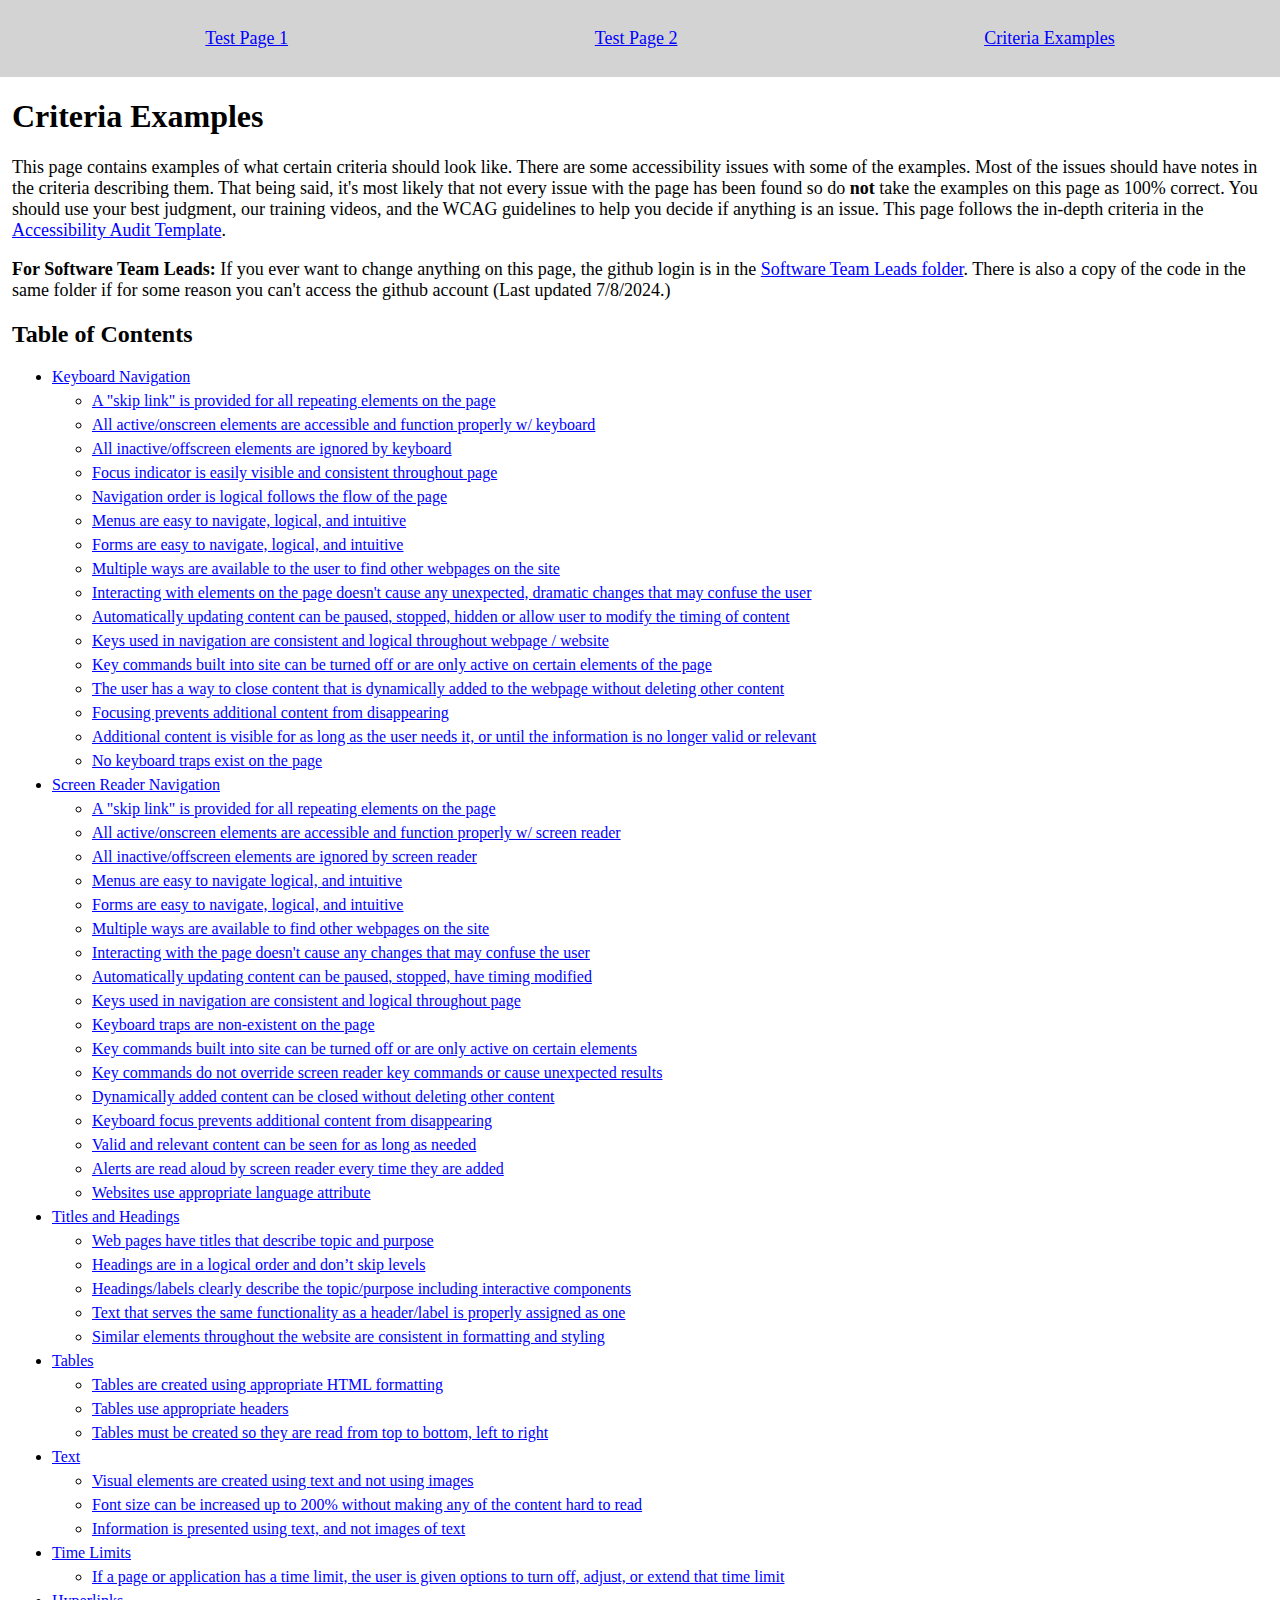
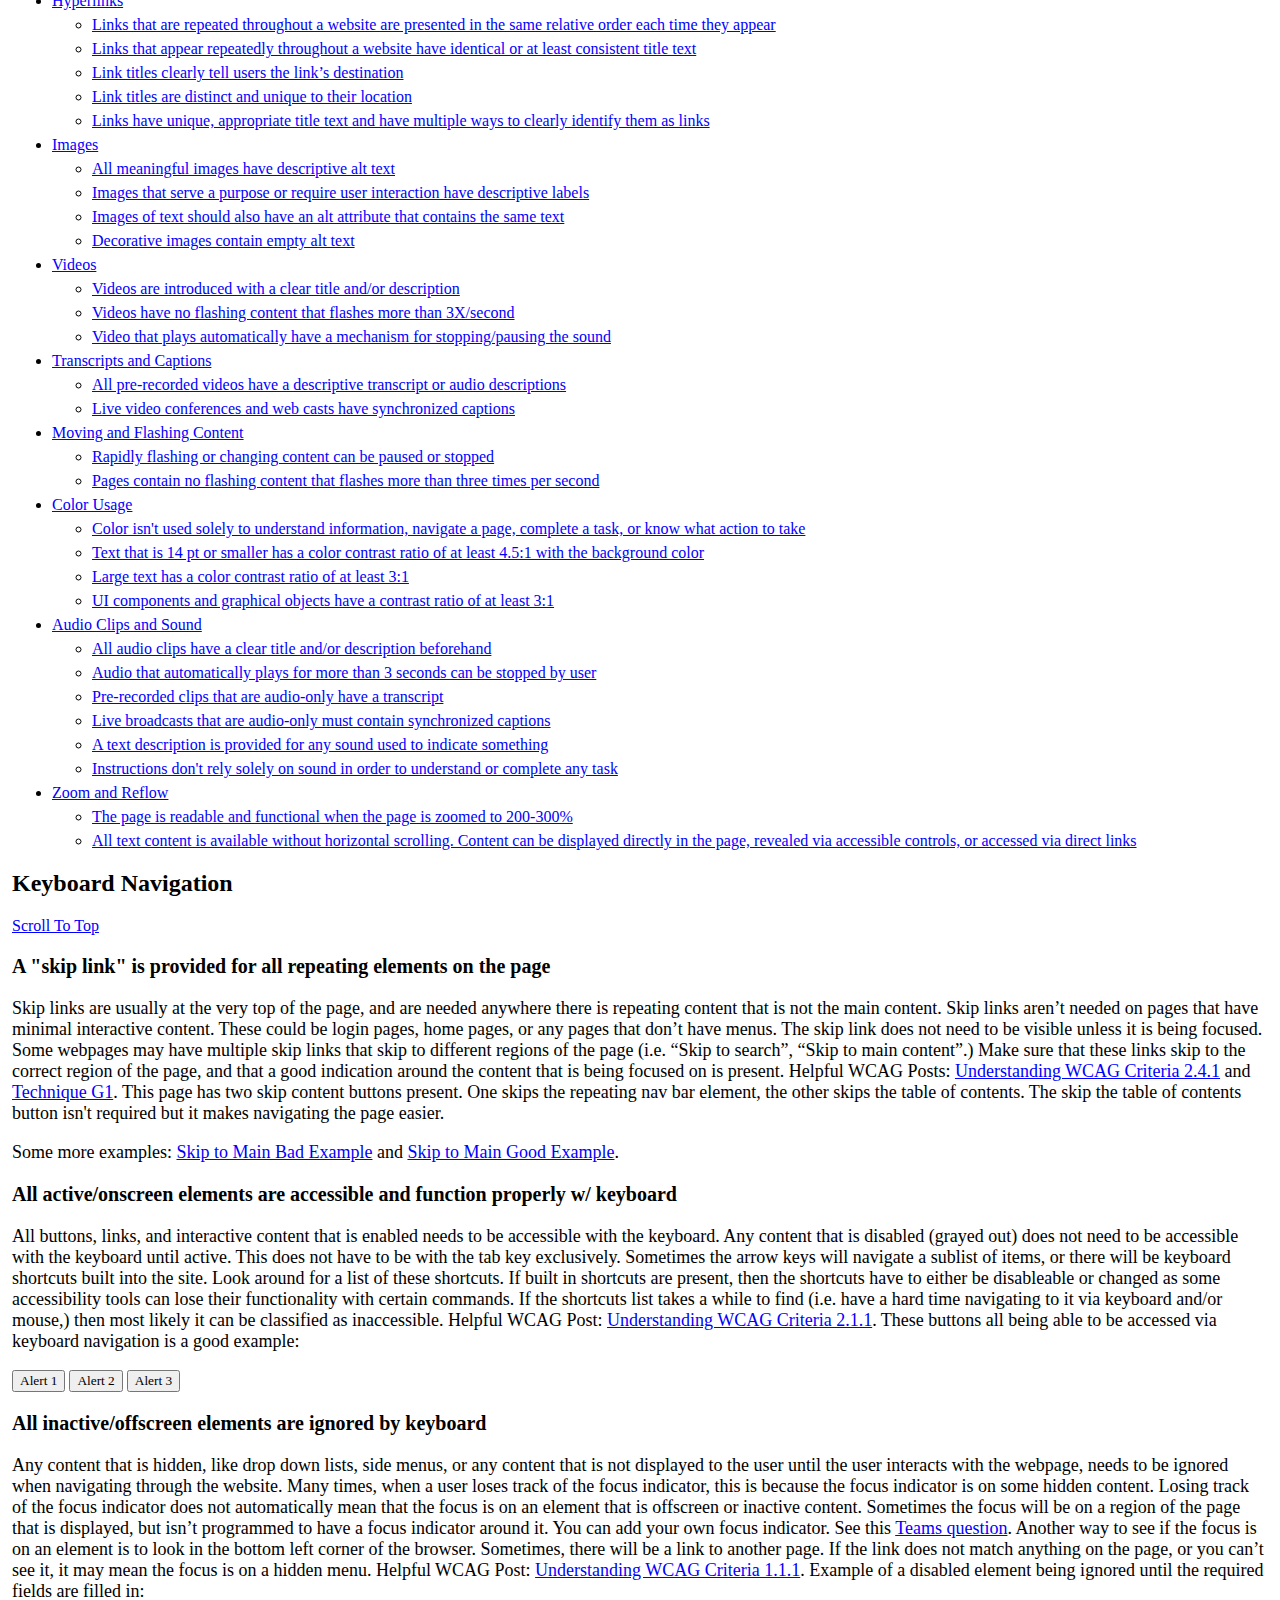
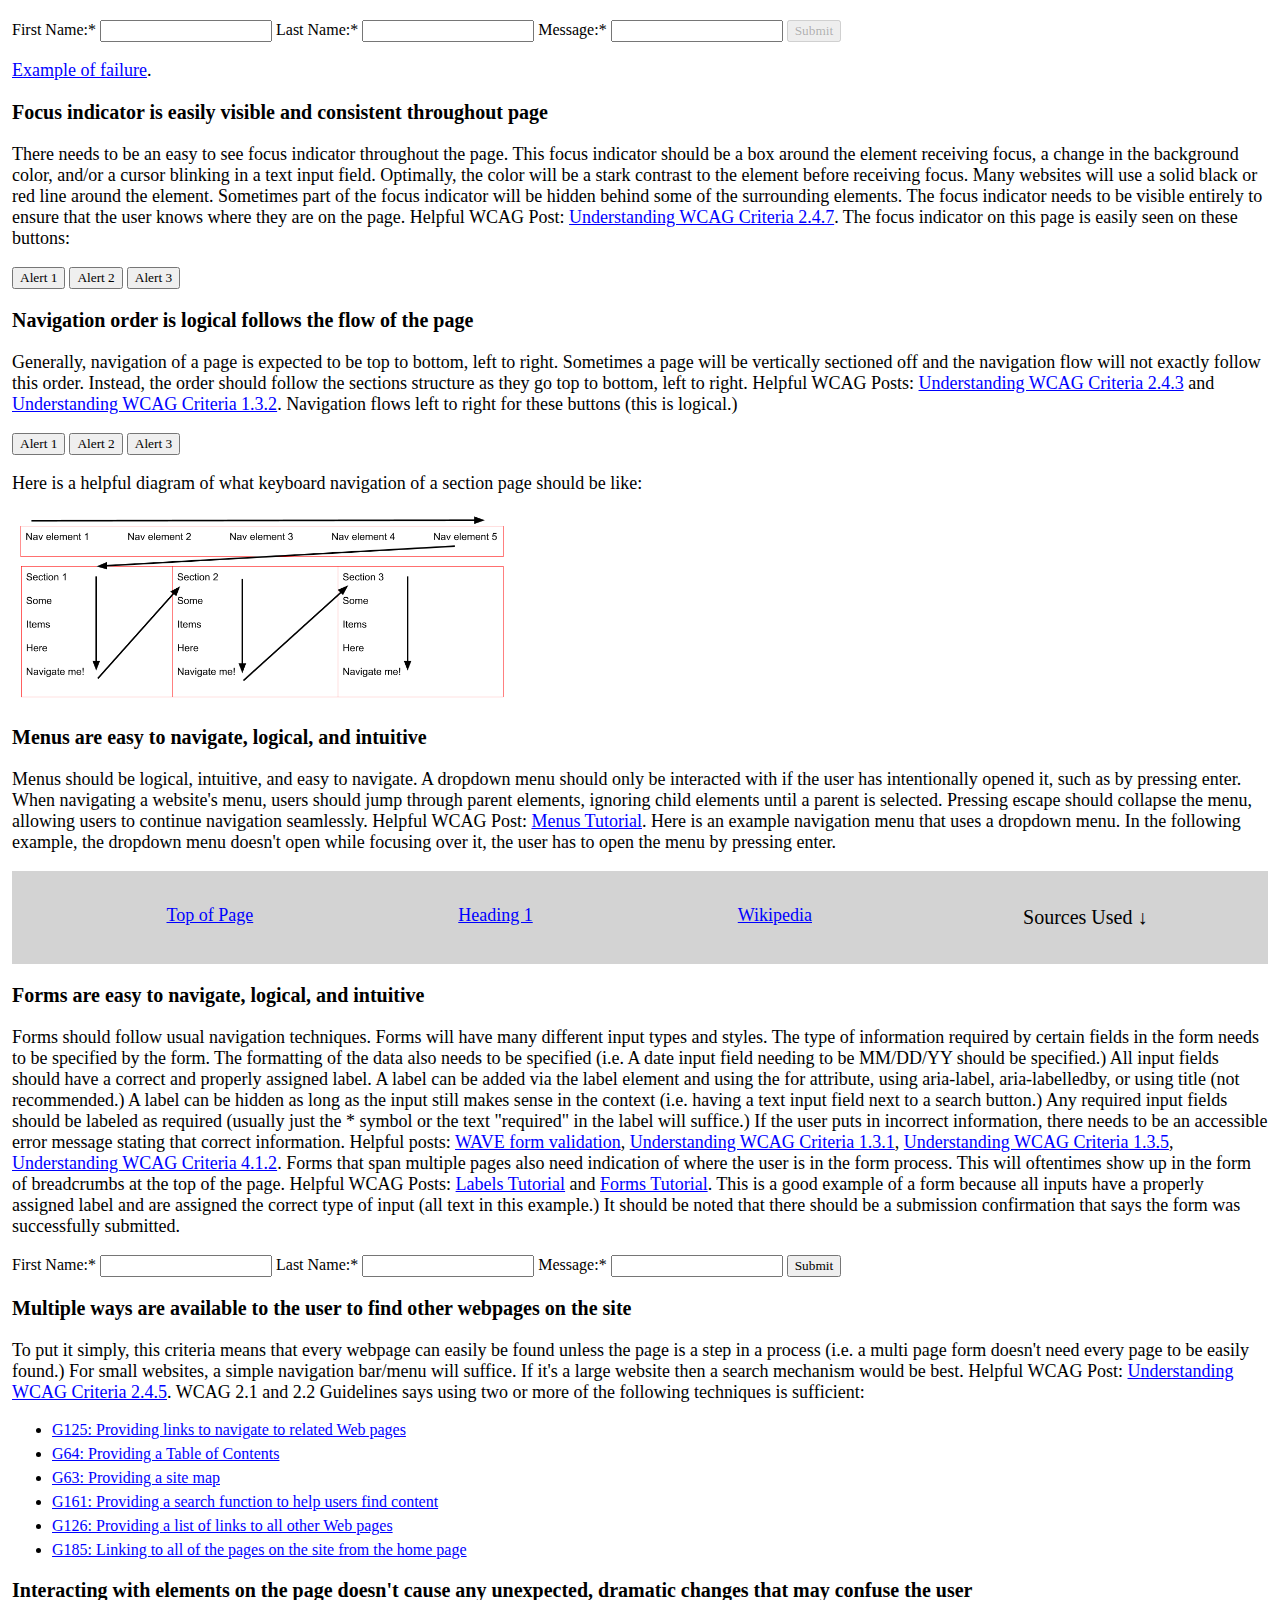
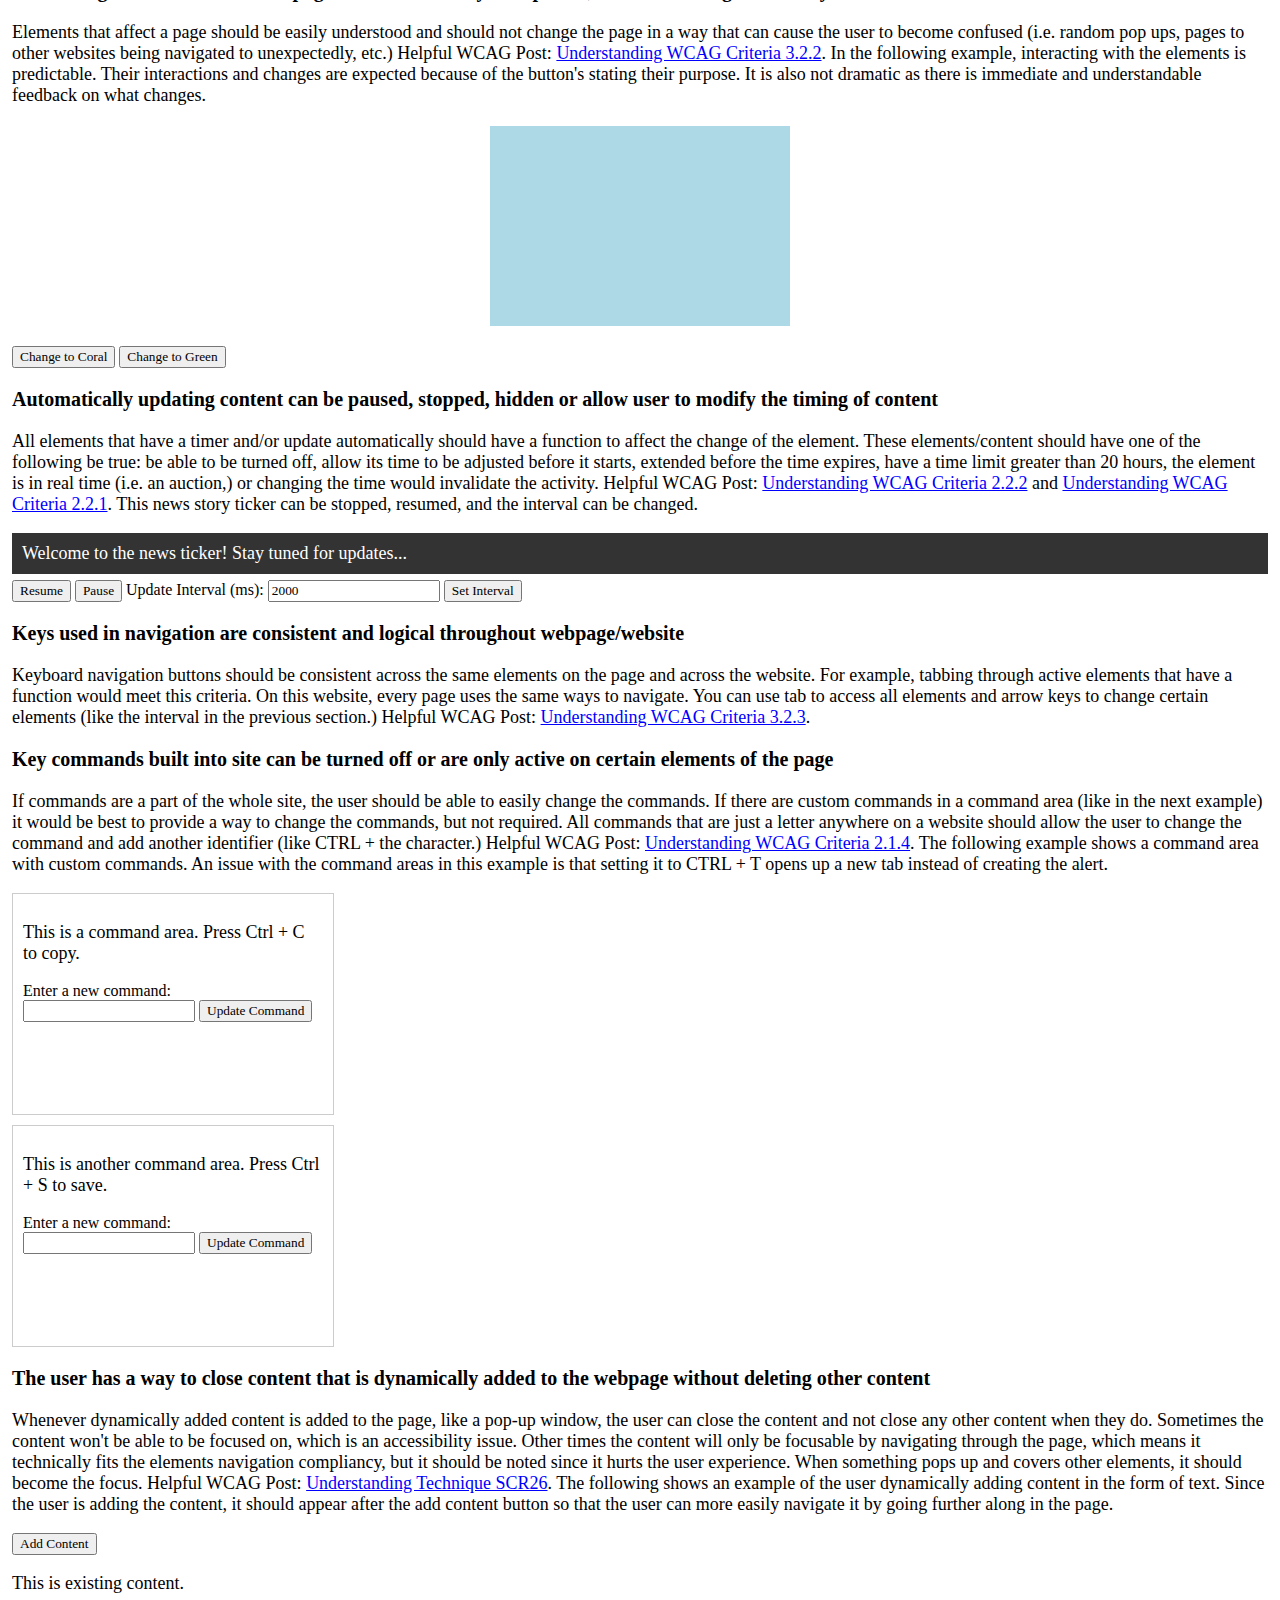
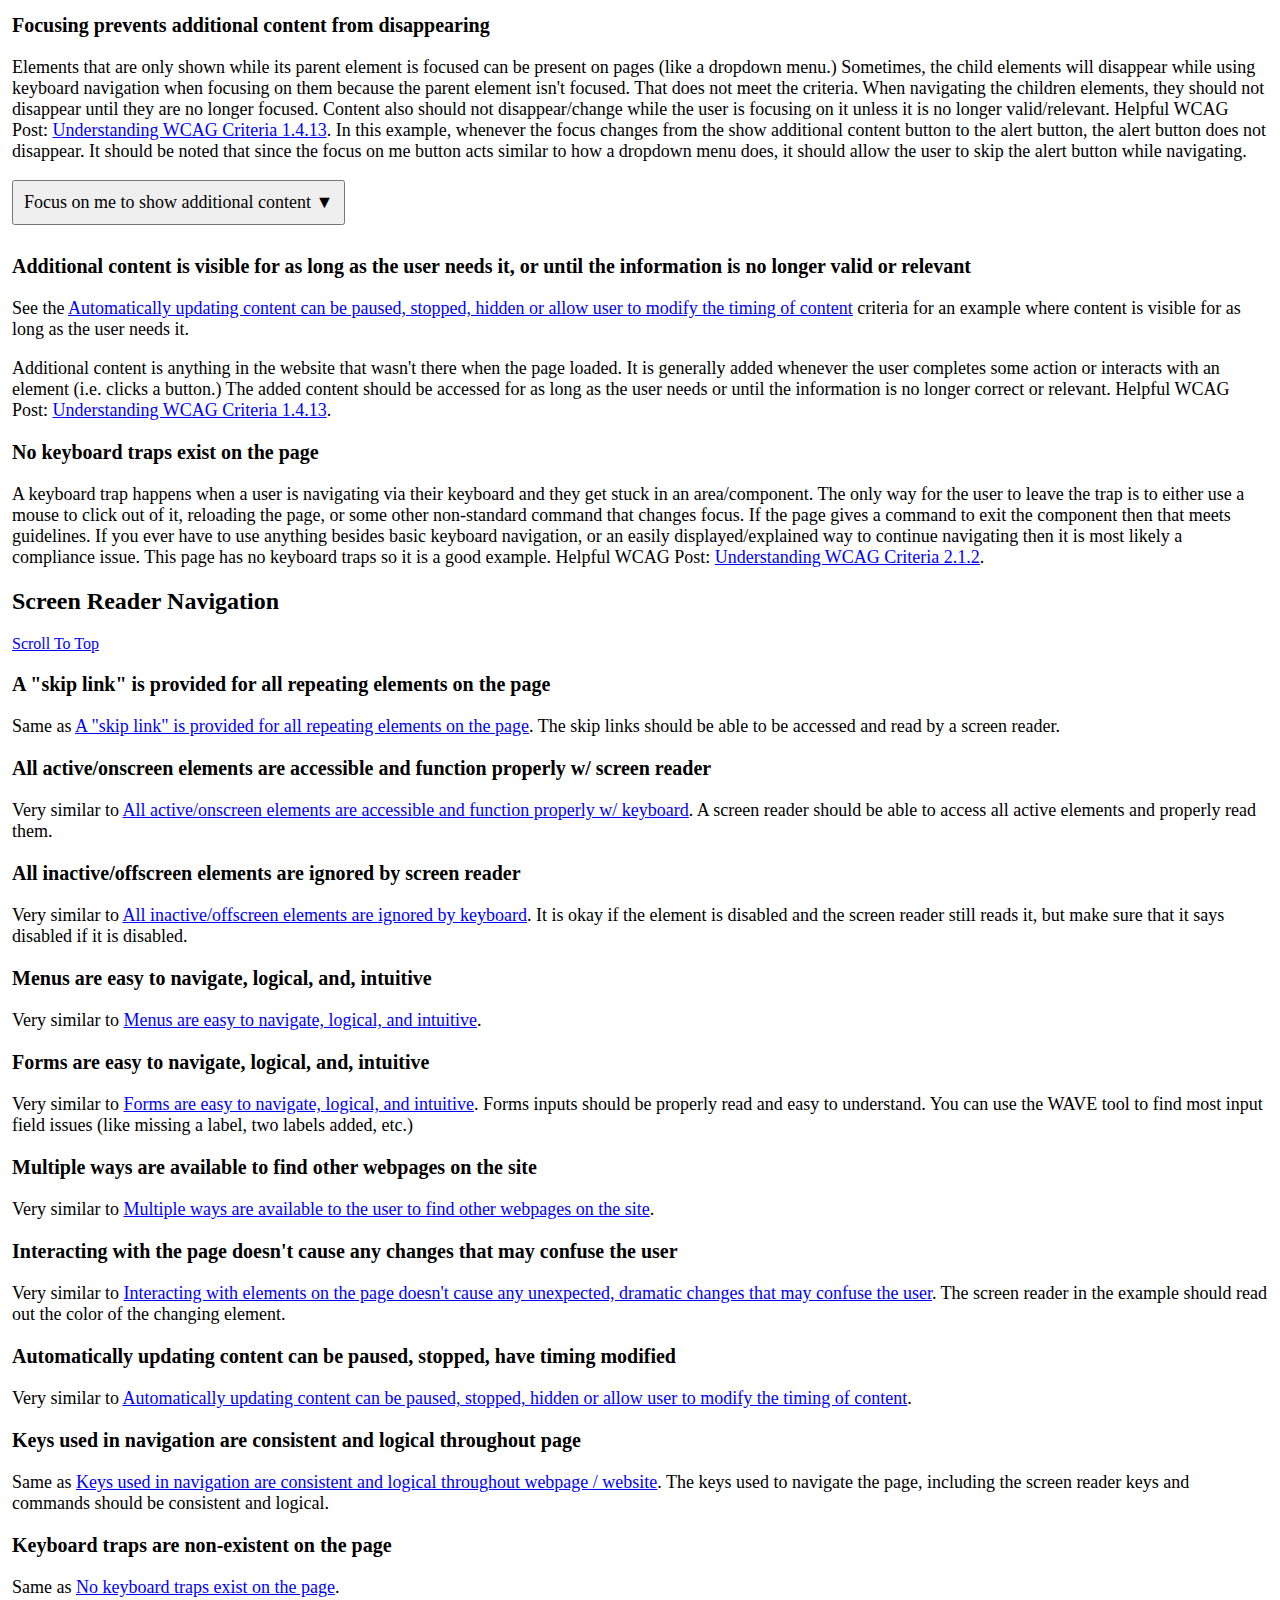
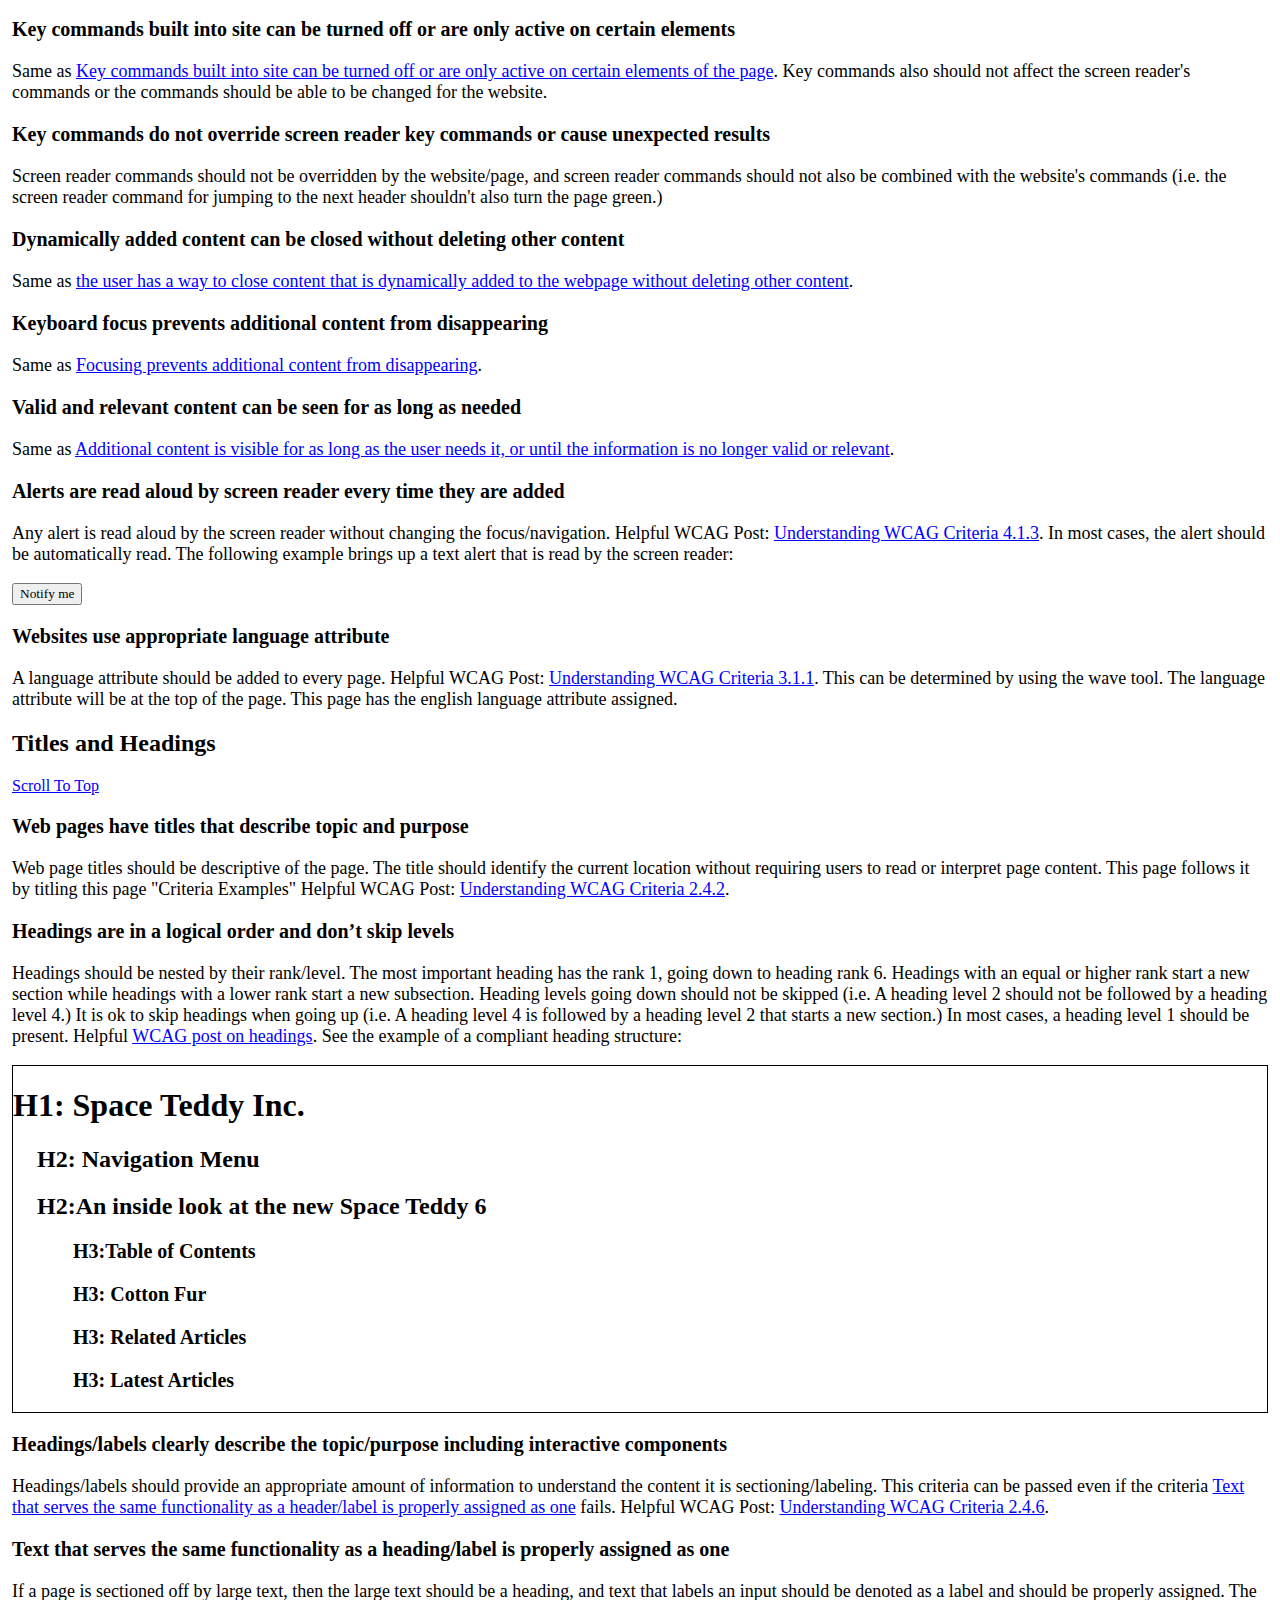
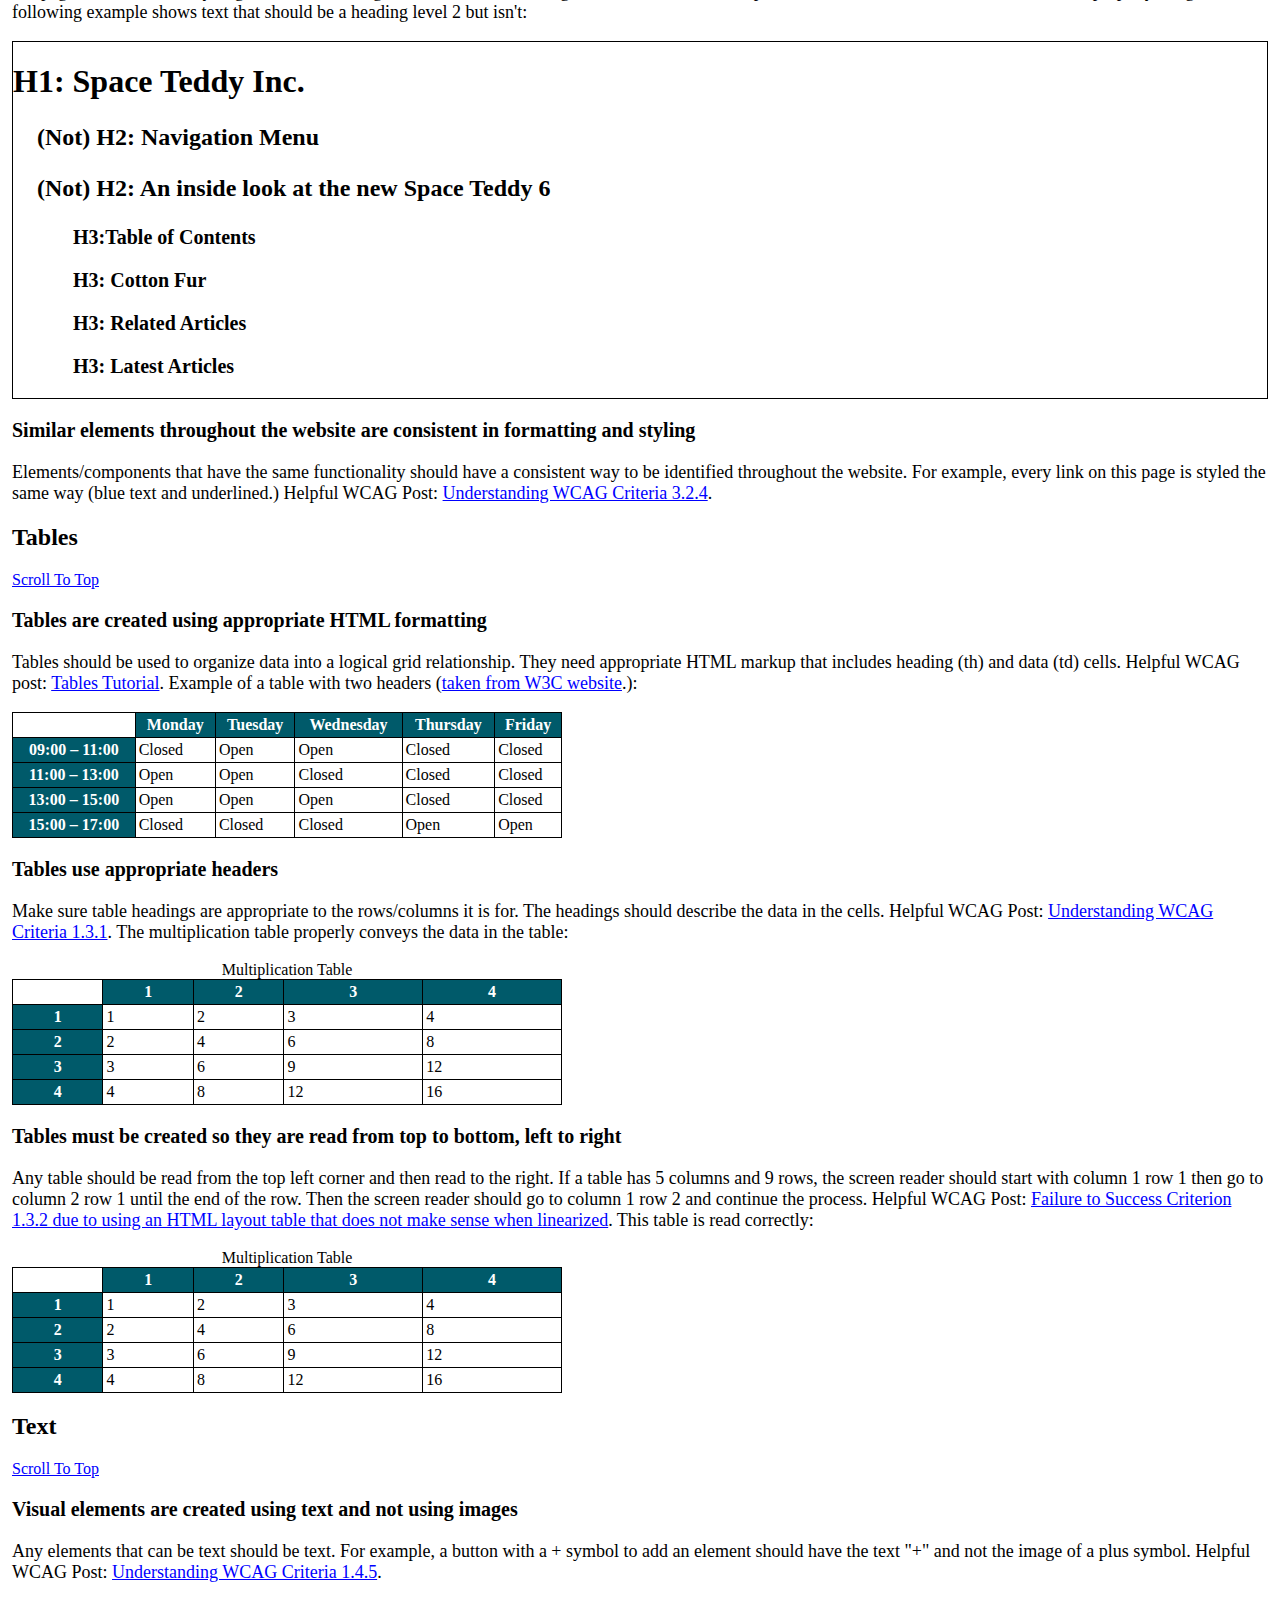
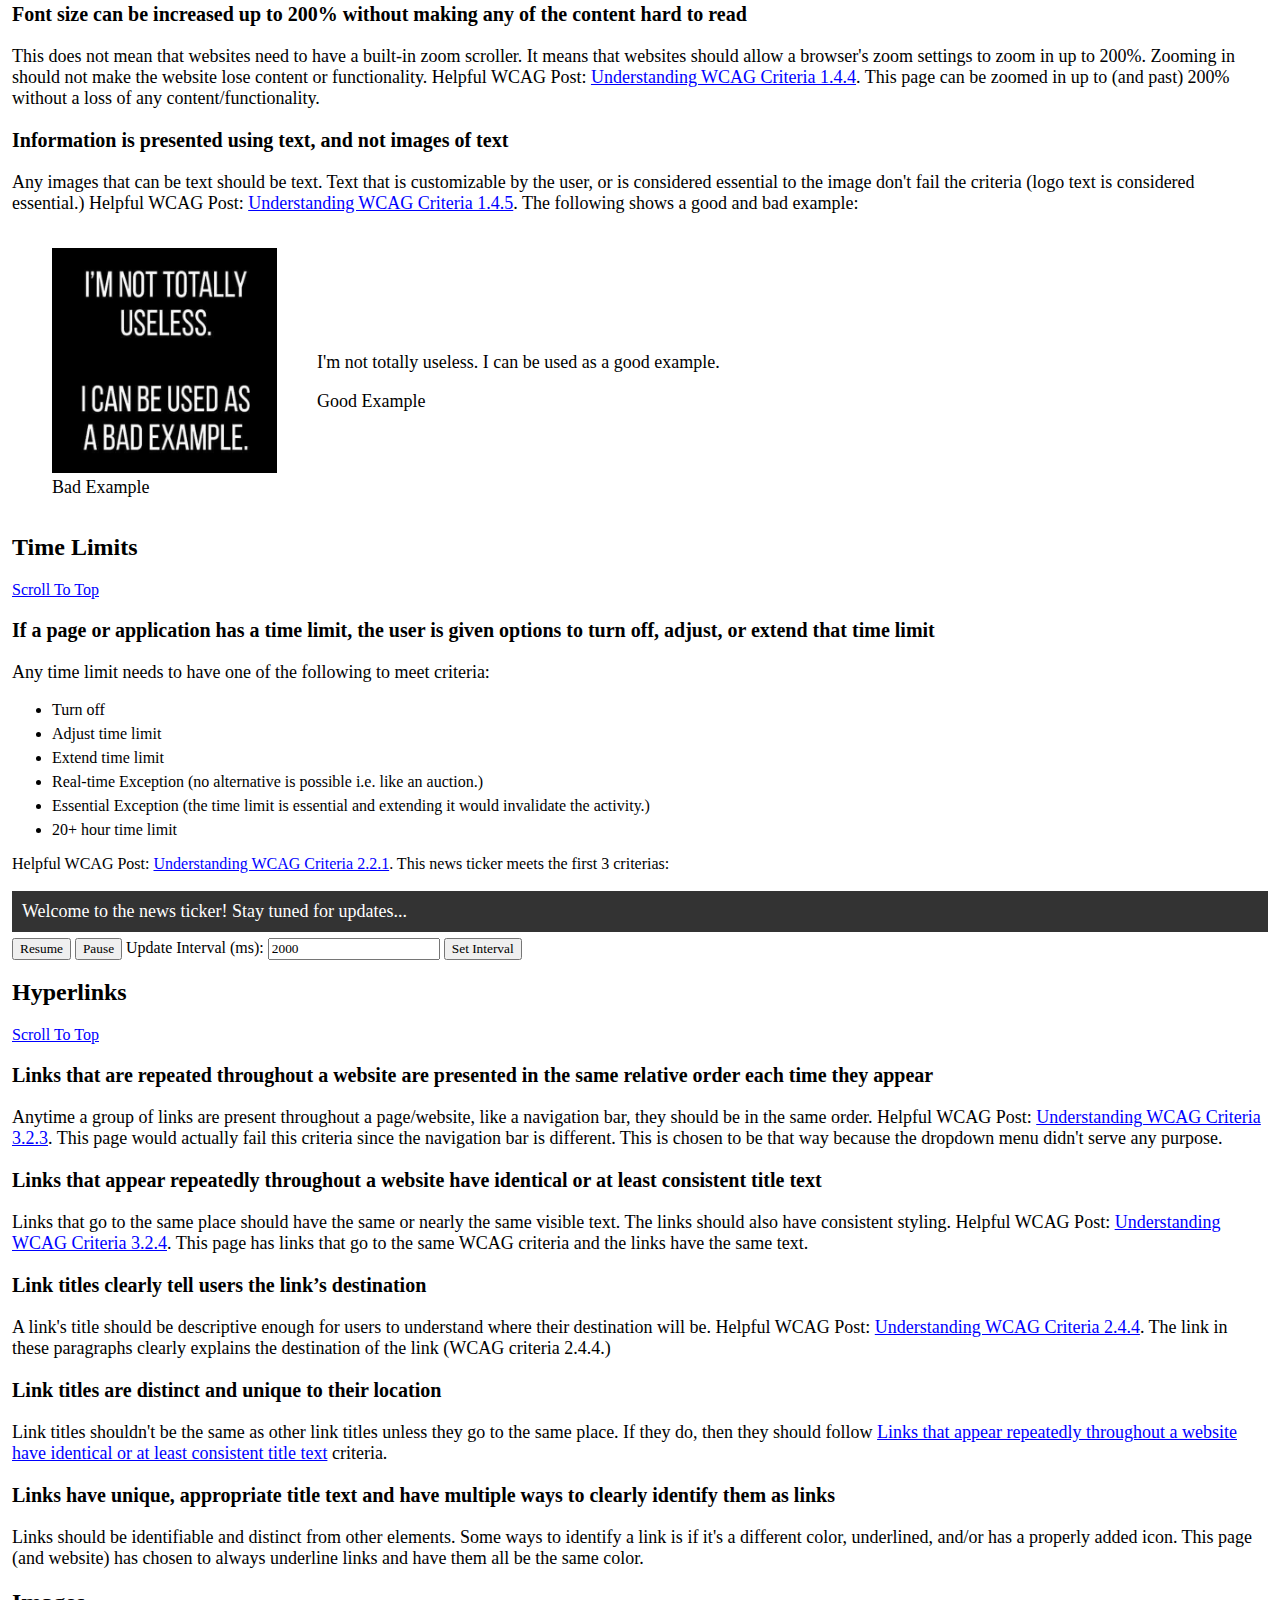
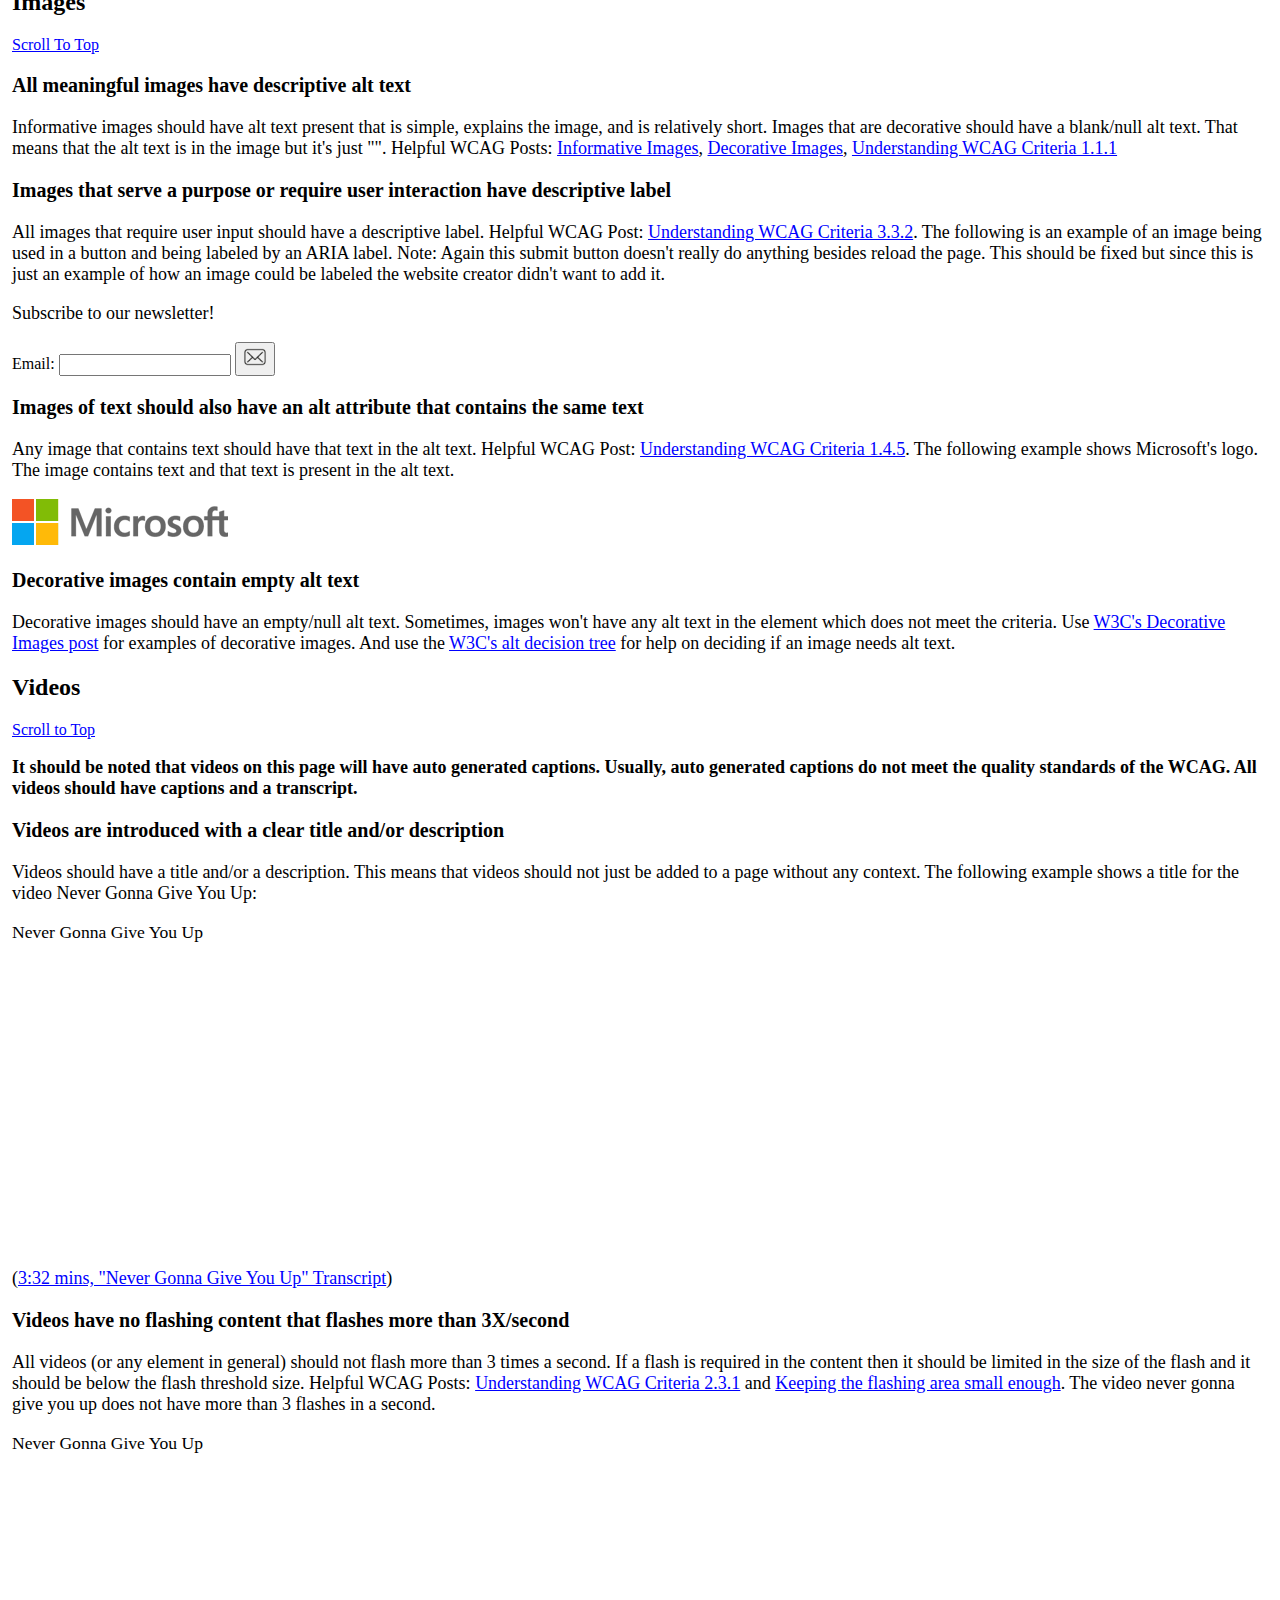
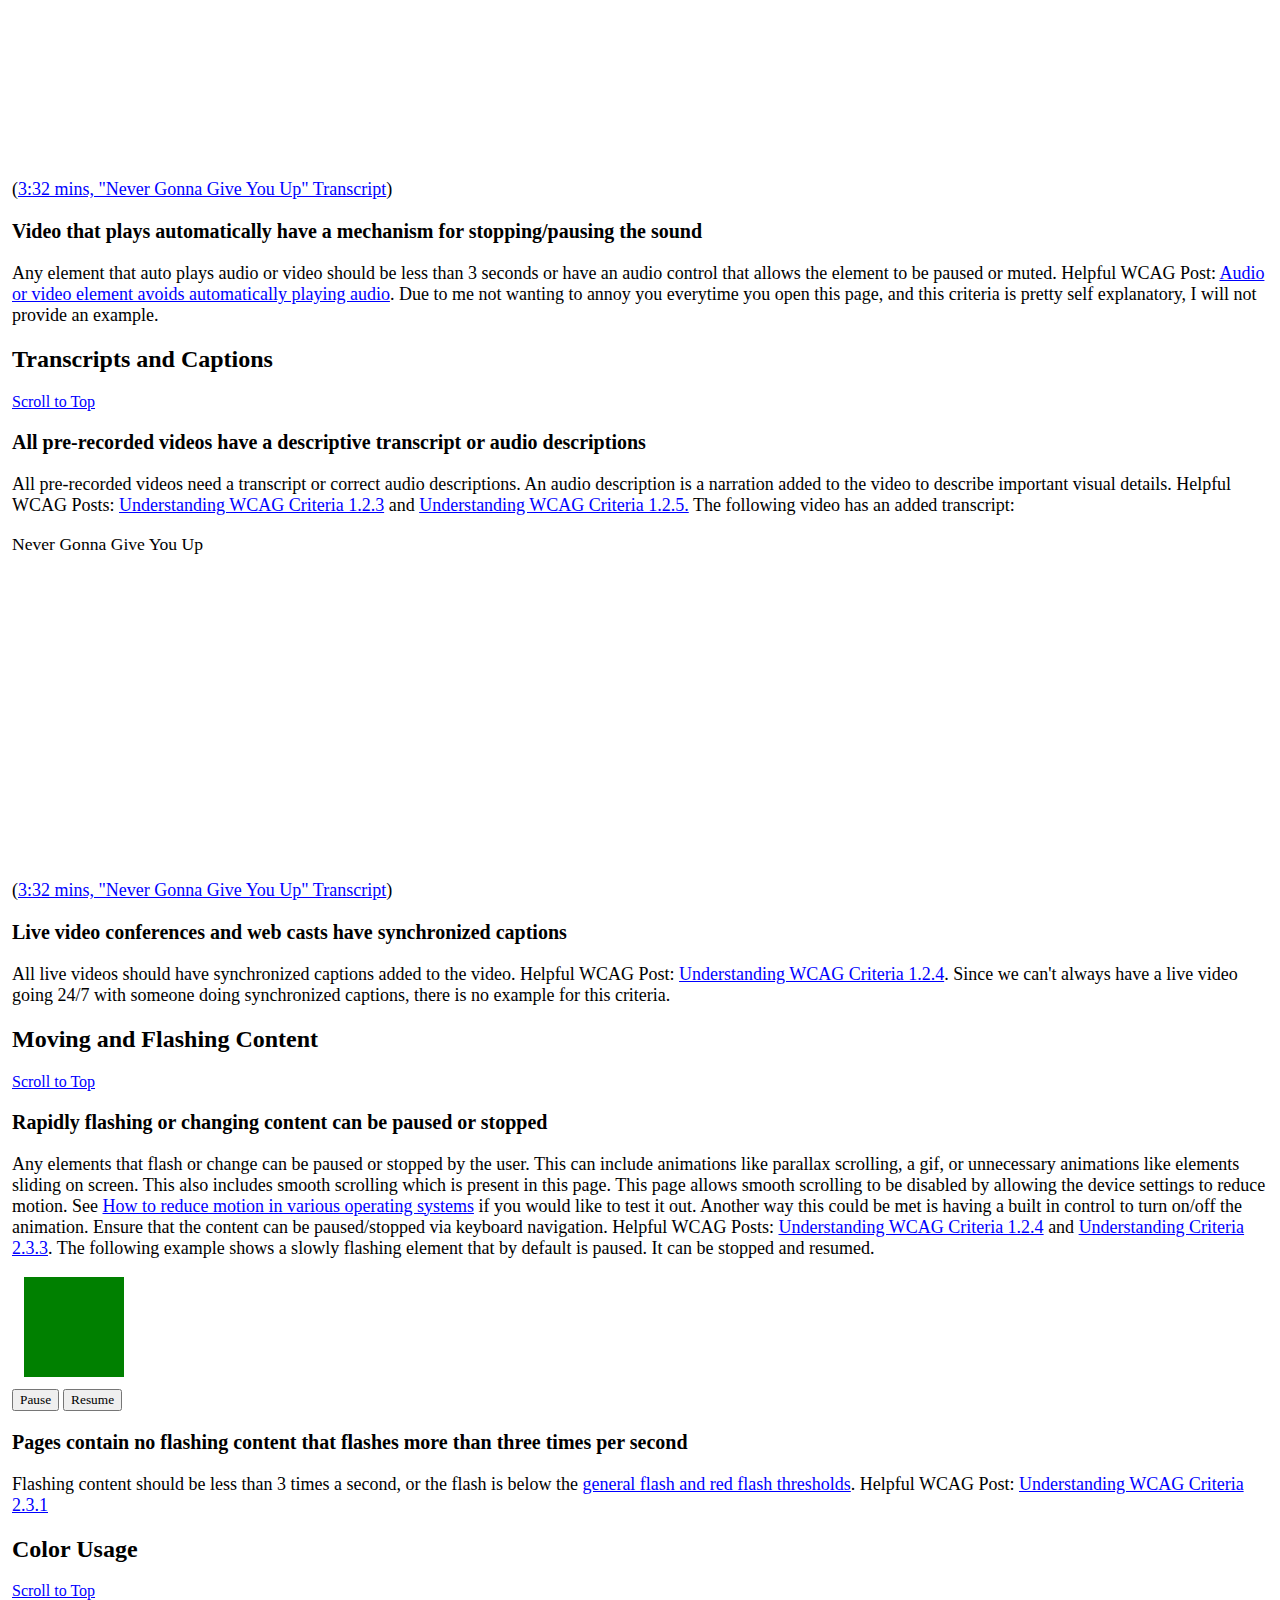
<file: good-examples.html>
<!DOCTYPE html>
<html lang="en">
<head>
<meta name="viewport" content="width=device-width, initial-scale=1.0">
<link rel="stylesheet" href="index-styles.css">
<link rel="stylesheet" href="good-example.css">
<script src="good-example.js" defer></script>
<title>Criteria Examples</title>

</head>
<body>
<div class="skip" id="skip">
<a href="#intro" id="skip-top">Skip to main content</a>
</div>
<div class="skip" id="skip-contents">
<a href="#keyboard-navigation">Skip past table of contents</a>
</div>
<nav>
	<ul>
		<li><a href="./index.html">Test Page 1</a></li>
		<li><a href="./page-2.html">Test Page 2</a></li>
		<li><a href="./good-examples.html">Criteria Examples</a></li>
	</ul>
</nav>
<main id="main">
	<h1 id="intro">Criteria Examples</h1>
		<p>This page contains examples of what certain criteria should look like. There are some accessibility issues with some of the examples. Most of the issues should have notes in the criteria describing them. That being said, it's most likely that not every issue with the page has been found so do <b>not</b> take the examples on this page as 100% correct. You should use your best judgment, our training videos, and the WCAG guidelines to help you decide if anything is an issue. This page follows the in-depth criteria in the <a href="https://docs.google.com/spreadsheets/d/1SSjXhnJEqRwNS0fJsSoetPX-ACwOyh36yjajfx4f248/edit?gid=0#gid=0">Accessibility Audit Template</a>.</p>
		<p><b>For Software Team Leads:</b> If you ever want to change anything on this page, the github login is in the <a href="https://drive.google.com/drive/folders/1WWGMwxIx2w6_v4wvdPAxaiGV5ssu_hLn">Software Team Leads folder</a>. There is also a copy of the code in the same folder if for some reason you can't access the github account (Last updated 7/8/2024.)</p>
	<h2 id="table-of-contents">Table of Contents</h2>
    <ul>
        <li><a href="#keyboard-navigation">Keyboard Navigation</a>
            <ul>
                <li><a href="#skip-link">A "skip link" is provided for all repeating elements on the page</a></li>
                <li><a href="#active-elements">All active/onscreen elements are accessible and function properly w/ keyboard</a></li>
                <li><a href="#inactive-elements">All inactive/offscreen elements are ignored by keyboard</a></li>
                <li><a href="#focus-indicator">Focus indicator is easily visible and consistent throughout page</a></li>
                <li><a href="#navigation-order">Navigation order is logical follows the flow of the page</a></li>
                <li><a href="#menus-navigation">Menus are easy to navigate, logical, and intuitive</a></li>
                <li><a href="#forms-navigation">Forms are easy to navigate, logical, and intuitive</a></li>
                <li><a href="#multiple-ways">Multiple ways are available to the user to find other webpages on the site</a></li>
                <li><a href="#no-unexpected-changes">Interacting with elements on the page doesn't cause any unexpected, dramatic changes that may confuse the user</a></li>
                <li><a href="#auto-updating-content">Automatically updating content can be paused, stopped, hidden or allow user to modify the timing of content</a></li>
                <li><a href="#consistent-keys">Keys used in navigation are consistent and logical throughout webpage / website</a></li>
                <li><a href="#key-commands-off">Key commands built into site can be turned off or are only active on certain elements of the page</a></li>
                <li><a href="#close-dynamic-content">The user has a way to close content that is dynamically added to the webpage without deleting other content</a></li>
                <li><a href="#focusing-prevents-disappearing">Focusing prevents additional content from disappearing</a></li>
                <li><a href="#additional-content-visible">Additional content is visible for as long as the user needs it, or until the information is no longer valid or relevant</a></li>
                <li><a href="#no-keyboard-traps">No keyboard traps exist on the page</a></li>
            </ul>
        </li>
        <li><a href="#screen-reader-navigation">Screen Reader Navigation</a>
            <ul>
                <li><a href="#sr-skip-link">A "skip link" is provided for all repeating elements on the page</a></li>
                <li><a href="#sr-active-elements">All active/onscreen elements are accessible and function properly w/ screen reader</a></li>
                <li><a href="#sr-inactive-elements">All inactive/offscreen elements are ignored by screen reader</a></li>
                <li><a href="#sr-menus-navigation">Menus are easy to navigate logical, and intuitive</a></li>
                <li><a href="#sr-forms-navigation">Forms are easy to navigate, logical, and intuitive</a></li>
                <li><a href="#sr-multiple-ways">Multiple ways are available to find other webpages on the site</a></li>
                <li><a href="#sr-no-unexpected-changes">Interacting with the page doesn't cause any changes that may confuse the user</a></li>
                <li><a href="#sr-auto-updating-content">Automatically updating content can be paused, stopped, have timing modified</a></li>
                <li><a href="#sr-consistent-keys">Keys used in navigation are consistent and logical throughout page</a></li>
                <li><a href="#sr-no-keyboard-traps">Keyboard traps are non-existent on the page</a></li>
                <li><a href="#sr-key-commands-off">Key commands built into site can be turned off or are only active on certain elements</a></li>
                <li><a href="#sr-no-key-command-overrides">Key commands do not override screen reader key commands or cause unexpected results</a></li>
                <li><a href="#sr-close-dynamic-content">Dynamically added content can be closed without deleting other content</a></li>
                <li><a href="#sr-focus-prevents-disappearing">Keyboard focus prevents additional content from disappearing</a></li>
                <li><a href="#sr-valid-content">Valid and relevant content can be seen for as long as needed</a></li>
                <li><a href="#sr-alerts-read-aloud">Alerts are read aloud by screen reader every time they are added</a></li>
                <li><a href="#sr-language-attribute">Websites use appropriate language attribute</a></li>
            </ul>
        </li>
        <li><a href="#titles-headings">Titles and Headings</a>
            <ul>
                <li><a href="#page-titles">Web pages have titles that describe topic and purpose</a></li>
                <li><a href="#heading-order">Headings are in a logical order and don’t skip levels</a></li>
                <li><a href="#heading-labels">Headings/labels clearly describe the topic/purpose including interactive components</a></li>
                <li><a href="#functional-text-as-header">Text that serves the same functionality as a header/label is properly assigned as one</a></li>
                <li><a href="#consistent-element-titles">Similar elements throughout the website are consistent in formatting and styling</a></li>
            </ul>
        </li>
        <li><a href="#tables">Tables</a>
            <ul>
                <li><a href="#appropriate-html-tables">Tables are created using appropriate HTML formatting</a></li>
                <li><a href="#appropriate-table-headers">Tables use appropriate headers</a></li>
                <li><a href="#table-read-order">Tables must be created so they are read from top to bottom, left to right</a></li>
            </ul>
        </li>
        <li><a href="#text">Text</a>
            <ul>
                <li><a href="#visual-text">Visual elements are created using text and not using images</a></li>
                <li><a href="#font-size">Font size can be increased up to 200% without making any of the content hard to read</a></li>
                <li><a href="#text-not-images">Information is presented using text, and not images of text</a></li>
            </ul>
        </li>
        <li><a href="#time-limits">Time Limits</a>
            <ul>
                <li><a href="#time-limit-options">If a page or application has a time limit, the user is given options to turn off, adjust, or extend that time limit</a></li>
            </ul>
        </li>
        <li><a href="#hyperlinks">Hyperlinks</a>
            <ul>
                <li><a href="#consistent-link-order">Links that are repeated throughout a website are presented in the same relative order each time they appear</a></li>
                <li><a href="#consistent-link-titles">Links that appear repeatedly throughout a website have identical or at least consistent title text</a></li>
                <li><a href="#clear-link-titles">Link titles clearly tell users the link’s destination</a></li>
                <li><a href="#unique-link-titles">Link titles are distinct and unique to their location</a></li>
                <li><a href="#appropriate-link-titles">Links have unique, appropriate title text and have multiple ways to clearly identify them as links</a></li>
            </ul>
        </li>
        <li><a href="#images">Images</a>
            <ul>
                <li><a href="#descriptive-alt-text">All meaningful images have descriptive alt text</a></li>
                <li><a href="#descriptive-image-labels">Images that serve a purpose or require user interaction have descriptive labels</a></li>
                <li><a href="#image-text-name-attribute">Images of text should also have an alt attribute that contains the same text</a></li>
                <li><a href="#decorative-images">Decorative images contain empty alt text</a></li>
            </ul>
        </li>
        <li><a href="#videos">Videos</a>
            <ul>
                <li><a href="#video-title-description">Videos are introduced with a clear title and/or description</a></li>
                <li><a href="#no-flashing-content">Videos have no flashing content that flashes more than 3X/second</a></li>
                <li><a href="#stop-pause-sound">Video that plays automatically have a mechanism for stopping/pausing the sound</a></li>
            </ul>
        </li>
        <li><a href="#transcripts-captions">Transcripts and Captions</a>
            <ul>
                <li><a href="#descriptive-transcripts">All pre-recorded videos have a descriptive transcript or audio descriptions</a></li>
                <li><a href="#live-captions">Live video conferences and web casts have synchronized captions</a></li>
            </ul>
        </li>
        <li><a href="#moving-flashing-content">Moving and Flashing Content</a>
            <ul>
                <li><a href="#pause-stop-content">Rapidly flashing or changing content can be paused or stopped</a></li>
                <li><a href="#no-flashing-content-3X">Pages contain no flashing content that flashes more than three times per second</a></li>
            </ul>
        </li>
        <li><a href="#color-usage">Color Usage</a>
            <ul>
                <li><a href="#color-solely">Color isn't used solely to understand information, navigate a page, complete a task, or know what action to take</a></li>
                <li><a href="#color-contrast-small-text">Text that is 14 pt or smaller has a color contrast ratio of at least 4.5:1 with the background color</a></li>
                <li><a href="#color-contrast-large-text">Large text has a color contrast ratio of at least 3:1</a></li>
                <li><a href="#color-contrast-ui">UI components and graphical objects have a contrast ratio of at least 3:1</a></li>
            </ul>
        </li>
        <li><a href="#audio-clips-sound">Audio Clips and Sound</a>
            <ul>
                <li><a href="#audio-title-description">All audio clips have a clear title and/or description beforehand</a></li>
                <li><a href="#stop-audio">Audio that automatically plays for more than 3 seconds can be stopped by user</a></li>
                <li><a href="#audio-only-transcripts">Pre-recorded clips that are audio-only have a transcript</a></li>
                <li><a href="#live-audio-captions">Live broadcasts that are audio-only must contain synchronized captions</a></li>
                <li><a href="#sound-description">A text description is provided for any sound used to indicate something</a></li>
                <li><a href="#no-sound-only-instructions">Instructions don't rely solely on sound in order to understand or complete any task</a></li>
            </ul>
        </li>
        <li><a href="#zoom-reflow">Zoom and Reflow</a>
            <ul>
                <li><a href="#zoom-200-300">The page is readable and functional when the page is zoomed to 200-300%</a></li>
                <li><a href="#no-horizontal-scrolling">All text content is available without horizontal scrolling. Content can be displayed directly in the page, revealed via accessible controls, or accessed via direct links</a></li>
            </ul>
        </li>
    </ul>


	<h2 id="keyboard-navigation">Keyboard Navigation</h2>
	<a href="#skip-top">Scroll To Top</a>
	<h3 id="skip-link">A "skip link" is provided for all repeating elements on the page</h3>
		<p>Skip links are usually at the very top of the page, and are needed anywhere there is repeating content that is not the main content. Skip links aren’t needed on pages that have minimal interactive content. These could be login pages, home pages, or any pages that don’t have menus. The skip link does not need to be visible unless it is being focused. Some webpages may have multiple skip links that skip to different regions of the page (i.e. “Skip to search”, “Skip to main content”.) Make sure that these links skip to the correct region of the page, and that a good indication around the content that is being focused on is present. Helpful WCAG Posts: <a href="https://www.w3.org/WAI/WCAG22/Understanding/bypass-blocks">Understanding WCAG Criteria 2.4.1</a> and <a href="https://www.w3.org/WAI/WCAG22/Techniques/general/G1">Technique G1</a>. This page has two skip content buttons present. One skips the repeating nav bar element, the other skips the table of contents. The skip the table of contents button isn't required but it makes navigating the page easier.</p>
		<p>Some more examples: <a href="https://drive.google.com/file/d/1jAJa3lJGn1zKIWjMHeZo-3p5FVPVU56x/view">Skip to Main Bad Example</a> and <a href="https://drive.google.com/file/d/1aYAU2C_s13bqpujvUHKTtToehKl5qbvH/view">Skip to Main Good Example</a>.</p>
	<h3 id="active-elements">All active/onscreen elements are accessible and function properly w/ keyboard</h3>
		<p>All buttons, links, and interactive content that is enabled needs to be accessible with the keyboard. Any content that is disabled (grayed out) does not need to be accessible with the keyboard until active. This does not have to be with the tab key exclusively. Sometimes the arrow keys will navigate a sublist of items, or there will be keyboard shortcuts built into the site. Look around for a list of these shortcuts. If built in shortcuts are present, then the shortcuts have to either be disableable or changed as some accessibility tools can lose their functionality with certain commands. If the shortcuts list takes a while to find (i.e. have a hard time navigating to it via keyboard and/or mouse,) then most likely it can be classified as inaccessible. Helpful WCAG Post: <a href="https://www.w3.org/WAI/WCAG22/Understanding/keyboard.html">Understanding WCAG Criteria 2.1.1</a>. These buttons all being able to be accessed via keyboard navigation is a good example:</p>
		<button class="alert1">Alert 1</button>
		<button class="alert2">Alert 2</button>
		<button class="alert3">Alert 3</button>
	<h3 id="inactive-elements">All inactive/offscreen elements are ignored by keyboard</h3>
		<p>Any content that is hidden, like drop down lists, side menus, or any content that is not displayed to the user until the user interacts with the webpage, needs to be ignored when navigating through the website. Many times, when a user loses track of the focus indicator, this is because the focus indicator is on some hidden content. Losing track of the focus indicator does not automatically mean that the focus is on an element that is offscreen or inactive content. Sometimes the focus will be on a region of the page that is displayed, but isn’t programmed to have a focus indicator around it. You can add your own focus indicator. See this <a href="https://teams.microsoft.com/l/message/19:035d1e2865084abbbf00f78087255f72@thread.tacv2/1716929513348?tenantId=e6ac1d1f-d695-4ef1-91d4-94cddef8be11&groupId=ad62b64f-2bf5-47a1-9716-4284718edfda&parentMessageId=1683835864002&teamName=Accessibility%20Specialists&channelName=Software%20Testing&createdTime=1716929513348Q">Teams question</a>. Another way to see if the focus is on an element is to look in the bottom left corner of the browser. Sometimes, there will be a link to another page. If the link does not match anything on the page, or you can’t see it, it may mean the focus is on a hidden menu. Helpful WCAG Post: <a href="https://www.w3.org/WAI/WCAG22/Understanding/non-text-content.html">Understanding WCAG Criteria 1.1.1</a>. Example of a disabled element being ignored until the required fields are filled in:</p>
		<form id="myForm">
			<label for="name">First Name:*</label>
			<input type="text" id="name" name="name" required>

			<label for="last-name">Last Name:*</label>
			<input type="text" id="last-name" name="last-name" required>

			<label for="message">Message:*</label>
			<input type="text" id="message" name="message" required></input>

			<input type="submit" id="submitBtn" value="Submit" disabled>
		</form>
		<p><a href="https://drive.google.com/file/d/16uwmO4Lc-twLErUVctpIgwb8NLfP_BZH/view">Example of failure</a>.</p>
	<h3 id="focus-indicator">Focus indicator is easily visible and consistent throughout page</h3>
		<p>There needs to be an easy to see focus indicator throughout the page. This focus indicator should be a box around the element receiving focus, a change in the background color, and/or a cursor blinking in a text input field. Optimally, the color will be a stark contrast to the element before receiving focus. Many websites will use a solid black or red line around the element. Sometimes part of the focus indicator will be hidden behind some of the surrounding elements. The focus indicator needs to be visible entirely to ensure that the user knows where they are on the page. Helpful WCAG Post: <a href="https://www.w3.org/WAI/WCAG22/Understanding/focus-visible">Understanding WCAG Criteria 2.4.7</a>. The focus indicator on this page is easily seen on these buttons:</p>
		<button class="alert1">Alert 1</button>
		<button class="alert2">Alert 2</button>
		<button class="alert3">Alert 3</button>
	<h3 id="navigation-order">Navigation order is logical follows the flow of the page</h3>
		<p>Generally, navigation of a page is expected to be top to bottom, left to right. Sometimes a page will be vertically sectioned off and the navigation flow will not exactly follow this order. Instead, the order should follow the sections structure as they go top to bottom, left to right. Helpful WCAG Posts: <a href="https://www.w3.org/WAI/WCAG22/Understanding/focus-order">Understanding WCAG Criteria 2.4.3</a> and <a href="https://www.w3.org/WAI/WCAG22/Understanding/meaningful-sequence">Understanding WCAG Criteria 1.3.2</a>. Navigation flows left to right for these buttons (this is logical.)</p>
		<button class="alert1">Alert 1</button>
		<button class="alert2">Alert 2</button>
		<button class="alert3">Alert 3</button>
		<p>Here is a helpful diagram of what keyboard navigation of a section page should be like:</p>
		<img id="flow-img" src="./Sources/page-flow.png" alt="a sectioned website with navigation from top to bottom, left to right, but going inside a section before going right.">
	<h3 id="menus-navigation">Menus are easy to navigate, logical, and intuitive</h3>
		<p>Menus should be logical, intuitive, and easy to navigate. A dropdown menu should only be interacted with if the user has intentionally opened it, such as by pressing enter. When navigating a website's menu, users should jump through parent elements, ignoring child elements until a parent is selected. Pressing escape should collapse the menu, allowing users to continue navigation seamlessly. Helpful WCAG Post: <a href="https://www.w3.org/WAI/tutorials/menus/">Menus Tutorial</a>. Here is an example navigation menu that uses a dropdown menu. In the following example, the dropdown menu doesn't open while focusing over it, the user has to open the menu by pressing enter.</p>
		<div id="nav">
			<ul>
				<li><a href="#skip-top">Top of Page</a></li>
				<li><a href="#intro">Heading 1</a></li>
				<li><a href="https://www.wikipedia.org/">Wikipedia</a></li>
				<li>
					<div class="dropdown-menu">
						<button id="dropdown-btn" aria-expanded="false" aria-controls="dropdown-menu">Sources Used ↓</button>
						<ul id="dropdown-menu" aria-labelledby="dropdown-btn" tabindex="-1" aria-hidden="true" style="display: none">
							<li><a href="https://stackoverflow.com/">Stack Overflow</a></li>
							<li><a href="https://chatgpt.com/">ChatGPT</a></li>
							<li><a href="https://www.w3.org/">W3C</a></li>
						</ul>
					</div>
				</li>
			</ul>
		</div>
	<h3 id="forms-navigation">Forms are easy to navigate, logical, and intuitive</h3>
		<p>Forms should follow usual navigation techniques. Forms will have many different input types and styles. The type of information required by certain fields in the form needs to be specified by the form. The formatting of the data also needs to be specified (i.e. A date input field needing to be MM/DD/YY should be specified.) All input fields should have a correct and properly assigned label. A label can be added via the label element and using the for attribute, using aria-label, aria-labelledby, or using title (not recommended.) A label can be hidden as long as the input still makes sense in the context (i.e. having a text input field next to a search button.) Any required input fields should be labeled as required (usually just the * symbol or the text "required" in the label will suffice.) If the user puts in incorrect information, there needs to be an accessible error message stating that correct information. Helpful posts: <a href="https://webaim.org/techniques/formvalidation/#error">WAVE form validation</a>, <a href="https://www.w3.org/WAI/WCAG22/Understanding/info-and-relationships">Understanding WCAG Criteria 1.3.1</a>, <a href="https://www.w3.org/WAI/WCAG22/Understanding/identify-input-purpose">Understanding WCAG Criteria 1.3.5</a>, <a href="https://www.w3.org/WAI/WCAG22/Understanding/name-role-value">Understanding WCAG Criteria 4.1.2</a>. Forms that span multiple pages also need indication of where the user is in the form process. This will oftentimes show up in the form of breadcrumbs at the top of the page. Helpful WCAG Posts: <a href="https://www.w3.org/WAI/tutorials/forms/labels/">Labels Tutorial</a> and <a href="https://www.w3.org/WAI/tutorials/forms/">Forms Tutorial</a>. This is a good example of a form because all inputs have a properly assigned label and are assigned the correct type of input (all text in this example.) It should be noted that there should be a submission confirmation that says the form was successfully submitted.
		<form id="myForm">
			<label for="nav-name">First Name:*</label>
			<input type="text" id="nav-name"required>

			<label for="nav-last-name">Last Name:*</label>
			<input type="text" id="nav-last-name" required>

			<label for="nav-message">Message:*</label>
			<input type="text" id="nav-message" required></input>

			<input type="submit" id="nav-submitBtn" value="Submit">
		</form>
	<h3 id="multiple-ways">Multiple ways are available to the user to find other webpages on the site</h3>
		<p>To put it simply, this criteria means that every webpage can easily be found unless the page is a step in a process (i.e. a multi page form doesn't need every page to be easily found.) For small websites, a simple navigation bar/menu will suffice. If it's a large website then a search mechanism would be best. Helpful WCAG Post: <a href="https://www.w3.org/WAI/WCAG22/Understanding/multiple-ways">Understanding WCAG Criteria 2.4.5</a>. WCAG 2.1 and 2.2 Guidelines says using two or more of the following techniques is sufficient:</p>
		<ul>
			<li><a href="https://www.w3.org/WAI/WCAG22/Techniques/general/G125">G125: Providing links to navigate to related Web pages</a></li>
			<li><a href="https://www.w3.org/WAI/WCAG22/Techniques/general/G64">G64: Providing a Table of Contents</a></li>
			<li><a href="https://www.w3.org/WAI/WCAG22/Techniques/general/G63">G63: Providing a site map</a></li>
			<li><a href="https://www.w3.org/WAI/WCAG22/Techniques/general/G161">G161: Providing a search function to help users find content</a></li>
			<li><a href="https://www.w3.org/WAI/WCAG22/Techniques/general/G126">G126: Providing a list of links to all other Web pages</a></li>
			<li><a href="https://www.w3.org/WAI/WCAG22/Techniques/general/G185">G185: Linking to all of the pages on the site from the home page</a></li>
		</ul>
	<h3 id="no-unexpected-changes">Interacting with elements on the page doesn't cause any unexpected, dramatic changes that may confuse the user</h3>
		<p>Elements that affect a page should be easily understood and should not change the page in a way that can cause the user to become confused (i.e. random pop ups, pages to other websites being navigated to unexpectedly, etc.) Helpful WCAG Post: <a href="https://www.w3.org/WAI/WCAG22/Understanding/on-input">Understanding WCAG Criteria 3.2.2</a>. In the following example, interacting with the elements is predictable. Their interactions and changes are expected because of the button's stating their purpose. It is also not dramatic as there is immediate and understandable feedback on what changes.</p>
		<div class="container">
			<div class="box" class="colorBox" id="colorBox" tabindex="0" role="img" aria-label="lightblue box"></div>
			<div class="expected-message"></div>
			<button onclick="changeColor('lightcoral')">Change to Coral</button>
			<button onclick="changeColor('lightgreen')">Change to Green</button>
		</div>
	<h3 id="auto-updating-content">Automatically updating content can be paused, stopped, hidden or allow user to modify the timing of content</h3>
		<p>All elements that have a timer and/or update automatically should have a function to affect the change of the element. These elements/content should have one of the following be true: be able to be turned off, allow its time to be adjusted before it starts, extended before the time expires, have a time limit greater than 20 hours, the element is in real time (i.e. an auction,) or changing the time would invalidate the activity. Helpful WCAG Post: <a href="https://www.w3.org/WAI/WCAG22/Understanding/pause-stop-hide">Understanding WCAG Criteria 2.2.2</a> and <a href="https://www.w3.org/WAI/WCAG22/Understanding/timing-adjustable">Understanding WCAG Criteria 2.2.1</a>. This news story ticker can be stopped, resumed, and the interval can be changed.</p>
		<div class="ticker" id="ticker"><span>Welcome to the news ticker! Stay tuned for updates...</span></div>
		<div class="controls">
			<button onclick="resumeTicker()">Resume</button>
			<button onclick="stopTicker()">Pause</button>
			<label for="interval">Update Interval (ms): </label>
			<input type="number" id="interval" value="2000" min="500" step="500">
			<button onclick="updateInterval()">Set Interval</button>
		</div>
	<h3 id="consistent-keys">Keys used in navigation are consistent and logical throughout webpage/website</h3>
		<p>Keyboard navigation buttons should be consistent across the same elements on the page and across the website. For example, tabbing through active elements that have a function would meet this criteria. On this website, every page uses the same ways to navigate. You can use tab to access all elements and arrow keys to change certain elements (like the interval in the previous section.) Helpful WCAG Post: <a href="https://www.w3.org/WAI/WCAG22/Understanding/consistent-navigation">Understanding WCAG Criteria 3.2.3</a>.</p>
	<h3 id="key-commands-off">Key commands built into site can be turned off or are only active on certain elements of the page</h3>
		<p>If commands are a part of the whole site, the user should be able to easily change the commands. If there are custom commands in a command area (like in the next example) it would be best to provide a way to change the commands, but not required. All commands that are just a letter anywhere on a website should allow the user to change the command and add another identifier (like CTRL + the character.) Helpful WCAG Post: <a href="https://www.w3.org/WAI/WCAG22/Understanding/character-key-shortcuts">Understanding WCAG Criteria 2.1.4</a>. The following example shows a command area with custom commands. An issue with the command areas in this example is that setting it to CTRL + T opens up a new tab instead of creating the alert.</p>
		<div class="command-area" id="commandArea1" tabindex="0">
			<p>This is a command area. Press <span id="command1">Ctrl + C</span> to copy.</p>
			<label for="commandInput1">Enter a new command:</label>
			<input type="text" id="commandInput1">
			<button onclick="updateCommand(1)">Update Command</button>
		</div>

		<div class="command-area" id="commandArea2" tabindex="0">
			<p>This is another command area. Press <span id="command2">Ctrl + S</span> to save.</p>
			<label for="commandInput2">Enter a new command:</label>
			<input type="text" id="commandInput2">
			<button onclick="updateCommand(2)">Update Command</button>
		</div>
	<h3 id="close-dynamic-content">The user has a way to close content that is dynamically added to the webpage without deleting other content</h3>
		<p>Whenever dynamically added content is added to the page, like a pop-up window, the user can close the content and not close any other content when they do. Sometimes the content won't be able to be focused on, which is an accessibility issue. Other times the content will only be focusable by navigating through the page, which means it technically fits the elements navigation compliancy, but it should be noted since it hurts the user experience. When something pops up and covers other elements, it should become the focus. Helpful WCAG Post: <a href="https://www.w3.org/WAI/WCAG22/Techniques/client-side-script/SCR26">Understanding Technique SCR26</a>. The following shows an example of the user dynamically adding content in the form of text. Since the user is adding the content, it should appear after the add content button so that the user can more easily navigate it by going further along in the page.</p>
		<button onclick="addContent()">Add Content</button>
		<div id="content-container">
			<div class="content-item">
				<p>This is existing content.</p>
			</div>
		</div>
	<h3 id="focusing-prevents-disappearing">Focusing prevents additional content from disappearing</h3>
		<p>Elements that are only shown while its parent element is focused can be present on pages (like a dropdown menu.) Sometimes, the child elements will disappear while using keyboard navigation when focusing on them because the parent element isn't focused. That does not meet the criteria. When navigating the children elements, they should not disappear until they are no longer focused. Content also should not disappear/change while the user is focusing on it unless it is no longer valid/relevant. Helpful WCAG Post: <a href="https://www.w3.org/WAI/WCAG22/Understanding/content-on-hover-or-focus">Understanding WCAG Criteria 1.4.13</a>. In this example, whenever the focus changes from the show additional content button to the alert button, the alert button does not disappear. It should be noted that since the focus on me button acts similar to how a dropdown menu does, it should allow the user to skip the alert button while navigating.</p>
		<div id="additional-focus">
		<button class="focusable-button">
			<span>Focus on me to show additional content ▼</span>
		</button>
		<button class="additional-content" onclick="focusAlert()">
			<span>Click me to create an alert!</span>
		</button>
		</div>
	<h3 id="additional-content-visible">Additional content is visible for as long as the user needs it, or until the information is no longer valid or relevant</h3>
		<p>See the <a href="#auto-updating-content">Automatically updating content can be paused, stopped, hidden or allow user to modify the timing of content</a> criteria for an example where content is visible for as long as the user needs it.</p>
		<p>Additional content is anything in the website that wasn't there when the page loaded. It is generally added whenever the user completes some action or interacts with an element (i.e. clicks a button.) The added content should be accessed for as long as the user needs or until the information is no longer correct or relevant. Helpful WCAG Post: <a href="https://www.w3.org/WAI/WCAG22/Understanding/content-on-hover-or-focus">Understanding WCAG Criteria 1.4.13</a>.</p>
	<h3 id="no-keyboard-traps">No keyboard traps exist on the page</h3>
		<p>A keyboard trap happens when a user is navigating via their keyboard and they get stuck in an area/component. The only way for the user to leave the trap is to either use a mouse to click out of it, reloading the page, or some other non-standard command that changes focus. If the page gives a command to exit the component then that meets guidelines. If you ever have to use anything besides basic keyboard navigation, or an easily displayed/explained way to continue navigating then it is most likely a compliance issue. This page has no keyboard traps so it is a good example. Helpful WCAG Post: <a href="https://www.w3.org/WAI/WCAG22/Understanding/no-keyboard-trap.html">Understanding WCAG Criteria 2.1.2</a>.</p>
	<h2 id="screen-reader-navigation">Screen Reader Navigation</h2>
	<a href="#skip-top">Scroll To Top</a>
	<h3 id="sr-skip-link">A "skip link" is provided for all repeating elements on the page</h3>
		<p>Same as <a href="#skip-link">A "skip link" is provided for all repeating elements on the page</a>. The skip links should be able to be accessed and read by a screen reader.</p>
	<h3 id="sr-active-elements">All active/onscreen elements are accessible and function properly w/ screen reader</h3>
		<p>Very similar to <a href="#active-elements">All active/onscreen elements are accessible and function properly w/ keyboard</a>. A screen reader should be able to access all active elements and properly read them.</p>
	<h3 id="sr-inactive-elements">All inactive/offscreen elements are ignored by screen reader</h3>
		<p>Very similar to <a href="#inactive-elements">All inactive/offscreen elements are ignored by keyboard</a>. It is okay if the element is disabled and the screen reader still reads it, but make sure that it says disabled if it is disabled.</p>
	<h3 id="sr-menus-navigation">Menus are easy to navigate, logical, and, intuitive</h3>
		<p>Very similar to <a href="#menus-navigation">Menus are easy to navigate, logical, and intuitive</a>.</p>

	<h3 id="sr-forms-navigation">Forms are easy to navigate, logical, and, intuitive</h3>
		<p>Very similar to <a href="#forms-navigation">Forms are easy to navigate, logical, and intuitive</a>. Forms inputs should be properly read and easy to understand. You can use the WAVE tool to find most input field issues (like missing a label, two labels added, etc.)</p>
	<h3 id="sr-multiple-ways">Multiple ways are available to find other webpages on the site</h3>
		<p>Very similar to <a href="#multiple-ways">Multiple ways are available to the user to find other webpages on the site</a>.</p>
	<h3 id="sr-no-unexpected-changes">Interacting with the page doesn't cause any changes that may confuse the user</h3>
		<p>Very similar to <a href="#no-unexpected-changes">Interacting with elements on the page doesn't cause any unexpected, dramatic changes that may confuse the user</a>. The screen reader in the example should read out the color of the changing element.</p>
	<h3 id="sr-auto-updating-content">Automatically updating content can be paused, stopped, have timing modified</h3>
		<p>Very similar to <a href="#auto-updating-content">Automatically updating content can be paused, stopped, hidden or allow user to modify the timing of content</a>.</p>
	<h3 id="sr-consistent-keys">Keys used in navigation are consistent and logical throughout page</h3>
		<p>Same as <a href="#consistent-keys">Keys used in navigation are consistent and logical throughout webpage / website</a>. The keys used to navigate the page, including the screen reader keys and commands should be consistent and logical.</p>
	<h3 id="sr-no-keyboard-traps">Keyboard traps are non-existent on the page</h3>
		<p>Same as <a href="#no-keyboard-traps">No keyboard traps exist on the page</a>. </p>
	<h3 id="sr-key-commands-off">Key commands built into site can be turned off or are only active on certain elements</h3>
		<p> Same as <a href="#key-commands-off">Key commands built into site can be turned off or are only active on certain elements of the page</a>. Key commands also should not affect the screen reader's commands or the commands should be able to be changed for the website.</p>
	<h3 id="sr-no-key-command-overrides">Key commands do not override screen reader key commands or cause unexpected results</h3>
		<p>Screen reader commands should not be overridden by the website/page, and screen reader commands should not also be combined with the website's commands (i.e. the screen reader command for jumping to the next header shouldn't also turn the page green.)</p>
	<h3 id="sr-close-dynamic-content">Dynamically added content can be closed without deleting other content</h3>
		<p>Same as <a href="#close-dynamic-content">the user has a way to close content that is dynamically added to the webpage without deleting other content</a>.</p>
	<h3 id="sr-focus-prevents-disappearing">Keyboard focus prevents additional content from disappearing</h3>
		<p>Same as <a href="#focusing-prevents-disappearing">Focusing prevents additional content from disappearing</a>.</p>
	<h3 id="sr-valid-content">Valid and relevant content can be seen for as long as needed</h3>
		<p>Same as <a href="#additional-content-visible">Additional content is visible for as long as the user needs it, or until the information is no longer valid or relevant</a>.</p>
	<h3 id="sr-alerts-read-aloud">Alerts are read aloud by screen reader every time they are added</h3>
		<p>Any alert is read aloud by the screen reader without changing the focus/navigation. Helpful WCAG Post: <a href="https://www.w3.org/WAI/WCAG22/Understanding/status-messages.html">Understanding WCAG Criteria 4.1.3</a>. In most cases, the alert should be automatically read. The following example brings up a text alert that is read by the screen reader:</p>
		<button id="alertButton">Notify me</button>
		<div class="notification" id="alert-text" aria-live="assertive" aria-atomic="true">
		</div>
	<h3 id="sr-language-attribute">Websites use appropriate language attribute</h3>
		<p>A language attribute should be added to every page. Helpful WCAG Post: <a href="https://www.w3.org/WAI/WCAG22/Understanding/language-of-page">Understanding WCAG Criteria 3.1.1</a>. This can be determined by using the wave tool. The language attribute will be at the top of the page. This page has the english language attribute assigned.</p>
	<h2 id="titles-headings">Titles and Headings</h2>
	<a href="#skip-top">Scroll To Top</a>
	<h3 id="page-titles">Web pages have titles that describe topic and purpose</h3>
		<p>Web page titles should be descriptive of the page. The title should identify the current location without requiring users to read or interpret page content. This page follows it by titling this page "Criteria Examples" Helpful WCAG Post: <a href="https://www.w3.org/WAI/WCAG22/Understanding/page-titled">Understanding WCAG Criteria 2.4.2</a>.</p>
	<h3 id="heading-order">Headings are in a logical order and don’t skip levels</h3>
		<p>Headings should be nested by their rank/level. The most important heading has the rank 1, going down to heading rank 6. Headings with an equal or higher rank start a new section while headings with a lower rank start a new subsection. Heading levels going down should not be skipped (i.e. A heading level 2 should not be followed by a heading level 4.) It is ok to skip headings when going up (i.e. A heading level 4 is followed by a heading level 2 that starts a new section.) In most cases, a heading level 1 should be present. Helpful <a href="https://www.w3.org/WAI/tutorials/page-structure/headings/">WCAG post on headings</a>. See the example of a compliant heading structure:</p>
		<div class="heading-margin" id="heading-example">
			<h1>H1: Space Teddy Inc.</h1>
				<h2>H2: Navigation Menu</h2>
				<h2>H2:An inside look at the new Space Teddy 6</h2>
					<h3>H3:Table of Contents</h3>
					<h3>H3: Cotton Fur</h3>
					<h3>H3: Related Articles</h3>
					<h3>H3: Latest Articles</h3>
		</div>
	<h3 id="heading-labels">Headings/labels clearly describe the topic/purpose including interactive components</h3>
		<p>Headings/labels should provide an appropriate amount of information to understand the content it is sectioning/labeling. This criteria can be passed even if the criteria <a href="#functional-text-as-header">Text that serves the same functionality as a header/label is properly assigned as one</a> fails. Helpful WCAG Post: <a href="https://www.w3.org/WAI/WCAG22/Understanding/headings-and-labels">Understanding WCAG Criteria 2.4.6</a>.</p>
	<h3 id="functional-text-as-header">Text that serves the same functionality as a heading/label is properly assigned as one</h3>
		<p>If a page is sectioned off by large text, then the large text should be a heading, and text that labels an input should be denoted as a label and should be properly assigned. The following example shows text that should be a heading level 2 but isn't:</p>
		<div class="heading-margin" id="heading-functionality">
			<h1>H1: Space Teddy Inc.</h1>
				<p>(Not) H2: Navigation Menu</p>
				<p>(Not) H2: An inside look at the new Space Teddy 6</p>
					<h3>H3:Table of Contents</h3>
					<h3>H3: Cotton Fur</h3>
					<h3>H3: Related Articles</h3>
					<h3>H3: Latest Articles</h3>
		</div>
	<h3 id="consistent-element-titles">Similar elements throughout the website are consistent in formatting and styling</h3>
		<p>Elements/components that have the same functionality should have a consistent way to be identified throughout the website. For example, every link on this page is styled the same way (blue text and underlined.) Helpful WCAG Post: <a href="https://www.w3.org/WAI/WCAG22/Understanding/consistent-identification">Understanding WCAG Criteria 3.2.4</a>.</p>
	<h2 id="tables">Tables</h2>
	<a href="#skip-top">Scroll To Top</a>
	<h3 id="appropriate-html-tables">Tables are created using appropriate HTML formatting</h3>
		<p>Tables should be used to organize data into a logical grid relationship. They need appropriate HTML markup that includes heading (th) and data (td) cells. Helpful WCAG post: <a href="https://www.w3.org/WAI/tutorials/tables/">Tables Tutorial</a>. Example of a table with two headers (<a href="https://www.w3.org/WAI/tutorials/tables/examples/headertoprowfirstcol/">taken from W3C website</a>.):</p>
		<table class="table">
			<tr>
				<td></td>
				<th scope="col">Monday</th>
				<th scope="col">Tuesday</th>
				<th scope="col">Wednesday</th>
				<th scope="col">Thursday</th>
				<th scope="col">Friday</th>
			</tr>
			<tr>
				<th scope="row">09:00 – 11:00</th>
				<td>Closed</td>
				<td>Open</td>
				<td>Open</td>
				<td>Closed</td>
				<td>Closed</td>
			</tr>
			<tr>
				<th scope="row">11:00 – 13:00</th>
				<td>Open</td>
				<td>Open</td>
				<td>Closed</td>
				<td>Closed</td>
				<td>Closed</td>
			</tr>
			<tr>
				<th scope="row">13:00 – 15:00</th>
				<td>Open</td>
				<td>Open</td>
				<td>Open</td>
				<td>Closed</td>
				<td>Closed</td>
			</tr>
			<tr>
				<th scope="row">15:00 – 17:00</th>
				<td>Closed</td>
				<td>Closed</td>
				<td>Closed</td>
				<td>Open</td>
				<td>Open</td>
			</tr>
		</table>
	<h3 id="appropriate-table-headers">Tables use appropriate headers</h3>
		<p>Make sure table headings are appropriate to the rows/columns it is for. The headings should describe the data in the cells. Helpful WCAG Post: <a href="https://www.w3.org/WAI/WCAG22/Understanding/info-and-relationships.html">Understanding WCAG Criteria 1.3.1</a>. The multiplication table properly conveys the data in the table:</p>
		<table class="table">
			<caption>Multiplication Table<caption>
			<tr>
				<td></td>
				<th scope="col">1</th>
				<th scope="col">2</th>
				<th scope="col">3</th>
				<th scope="col">4</th>
			</tr>
			<tr>
				<th scope="row">1</th>
				<td>1</td>
				<td>2</td>
				<td>3</td>
				<td>4</td>
			</tr>
			<tr>
				<th scope="row">2</th>
				<td>2</td>
				<td>4</td>
				<td>6</td>
				<td>8</td>
			</tr>
			<tr>
				<th scope="row">3</th>
				<td>3</td>
				<td>6</td>
				<td>9</td>
				<td>12</td>
			</tr>
			<tr>
				<th scope="row">4</th>
				<td>4</td>
				<td>8</td>
				<td>12</td>
				<td>16</td>
			</tr>
		</table>
	<h3 id="table-read-order">Tables must be created so they are read from top to bottom, left to right</h3>
		<p>Any table should be read from the top left corner and then read to the right. If a table has 5 columns and 9 rows, the screen reader should start with column 1 row 1 then go to column 2 row 1 until the end of the row. Then the screen reader should go to column 1 row 2 and continue the process. Helpful WCAG Post: <a href="https://www.w3.org/TR/WCAG20-TECHS/F49.html">Failure to Success Criterion 1.3.2 due to using an HTML layout table that does not make sense when linearized</a>. This table is read correctly:</p>
				<table class="table">
			<caption>Multiplication Table<caption>
			<tr>
				<td></td>
				<th scope="col">1</th>
				<th scope="col">2</th>
				<th scope="col">3</th>
				<th scope="col">4</th>
			</tr>
			<tr>
				<th scope="row">1</th>
				<td>1</td>
				<td>2</td>
				<td>3</td>
				<td>4</td>
			</tr>
			<tr>
				<th scope="row">2</th>
				<td>2</td>
				<td>4</td>
				<td>6</td>
				<td>8</td>
			</tr>
			<tr>
				<th scope="row">3</th>
				<td>3</td>
				<td>6</td>
				<td>9</td>
				<td>12</td>
			</tr>
			<tr>
				<th scope="row">4</th>
				<td>4</td>
				<td>8</td>
				<td>12</td>
				<td>16</td>
			</tr>
		</table>
	<h2 id="text">Text</h2>
	<a href="#skip-top">Scroll To Top</a>
	<h3 id="visual-text">Visual elements are created using text and not using images</h3>
		<p>Any elements that can be text should be text. For example, a button with a + symbol to add an element should have the text "+" and not the image of a plus symbol. Helpful WCAG Post: <a href="https://www.w3.org/WAI/WCAG22/Understanding/images-of-text.html">Understanding WCAG Criteria 1.4.5</a>.</p>
	<h3 id="font-size">Font size can be increased up to 200% without making any of the content hard to read</h3>
		<p>This does not mean that websites need to have a built-in zoom scroller. It means that websites should allow a browser's zoom settings to zoom in up to 200%. Zooming in should not make the website lose content or functionality. Helpful WCAG Post: <a href="https://www.w3.org/WAI/WCAG22/Understanding/resize-text">Understanding WCAG Criteria 1.4.4</a>. This page can be zoomed in up to (and past) 200% without a loss of any content/functionality.</p>
	<h3 id="text-not-images">Information is presented using text, and not images of text</h3>
		<p>Any images that can be text should be text. Text that is customizable by the user, or is considered essential to the image don't fail the criteria (logo text is considered essential.) Helpful WCAG Post: <a href="https://www.w3.org/WAI/WCAG22/Understanding/images-of-text.html">Understanding WCAG Criteria 1.4.5</a>. The following shows a good and bad example:</p>
		<div id="image-example">
			<figure>
				<img src="./Sources/text-image.jpg" alt="I'm not totally useless. I can be used as a bad example." style="width:100%">
				<figcaption><span>Bad Example</span></figcaption>
			</figure>
			<div>
				<p>I'm not totally useless. I can be used as a good example.</p>
				<span>Good Example</span>
			</div>
		</div>
	<h2 id="time-limits">Time Limits</h2>
	<a href="#skip-top">Scroll To Top</a>
	<h3 id="time-limit-options">If a page or application has a time limit, the user is given options to turn off, adjust, or extend that time limit</h3>
		<p>Any time limit needs to have one of the following to meet criteria:
		<ul>
			<li>Turn off</li>
			<li>Adjust time limit</li>
			<li>Extend time limit</li>
			<li>Real-time Exception (no alternative is possible i.e. like an auction.)</li>
			<li>Essential Exception (the time limit is essential and extending it would invalidate the activity.)</li>
			<li>20+ hour time limit</li>
		</ul>
		Helpful WCAG Post: <a href="https://www.w3.org/WAI/WCAG22/Understanding/timing-adjustable">Understanding WCAG Criteria 2.2.1</a>. This news ticker meets the first 3 criterias:</p>
		<div class="ticker" id="time-ticker"><span>Welcome to the news ticker! Stay tuned for updates...</span></div>
		<div class="controls">
			<button onclick="timeResumeTicker()">Resume</button>
			<button onclick="timeStopTicker()">Pause</button>
			<label for="time-interval">Update Interval (ms): </label>
			<input type="number" id="time-interval" value="2000" min="500" step="500">
			<button onclick="timeUpdateInterval()">Set Interval</button>
		</div>
	<h2 id="hyperlinks">Hyperlinks</h2>
	<a href="#skip-top">Scroll To Top</a>
	<h3 id="consistent-link-order">Links that are repeated throughout a website are presented in the same relative order each time they appear</h3>
		<p>Anytime a group of links are present throughout a page/website, like a navigation bar, they should be in the same order. Helpful WCAG Post: <a href="https://www.w3.org/WAI/WCAG22/Understanding/consistent-navigation">Understanding WCAG Criteria 3.2.3</a>. This page would actually fail this criteria since the navigation bar is different. This is chosen to be that way because the dropdown menu didn't serve any purpose.</p>
	<h3 id="consistent-link-titles">Links that appear repeatedly throughout a website have identical or at least consistent title text</h3>
		<p>Links that go to the same place should have the same or nearly the same visible text. The links should also have consistent styling. Helpful WCAG Post: <a href="https://www.w3.org/WAI/WCAG22/Understanding/consistent-identification">Understanding WCAG Criteria 3.2.4</a>. This page has links that go to the same WCAG criteria and the links have the same text.</p>
	<h3 id="clear-link-titles">Link titles clearly tell users the link’s destination</h3>
		<p>A link's title should be descriptive enough for users to understand where their destination will be.  Helpful WCAG Post: <a href="https://www.w3.org/WAI/WCAG22/Understanding/link-purpose-in-context">Understanding WCAG Criteria 2.4.4</a>. The link in these paragraphs clearly explains the destination of the link (WCAG criteria 2.4.4.)</p>
	<h3 id="unique-link-titles">Link titles are distinct and unique to their location</h3>
		<p>Link titles shouldn't be the same as other link titles unless they go to the same place. If they do, then they should follow <a href="#consistent-link-titles">Links that appear repeatedly throughout a website have identical or at least consistent title text</a> criteria.</p>
	<h3 id="appropriate-link-titles">Links have unique, appropriate title text and have multiple ways to clearly identify them as links</h3>
		<p>Links should be identifiable and distinct from other elements. Some ways to identify a link is if it's a different color, underlined, and/or has a properly added icon. This page (and website) has chosen to always underline links and have them all be the same color.</p>
	<h2 id="images">Images</h2>
	<a href="#skip-top">Scroll To Top</a>
	<h3 id="descriptive-alt-text">All meaningful images have descriptive alt text</h3>
		<p>Informative images should have alt text present that is simple, explains the image, and is relatively short. Images that are decorative should have a blank/null alt text. That means that the alt text is in the image but it's just "". Helpful WCAG Posts: <a href="https://www.w3.org/WAI/tutorials/images/informative/">Informative Images</a>, <a href="https://www.w3.org/WAI/tutorials/images/decorative/">Decorative Images</a>, <a href="https://www.w3.org/WAI/WCAG22/Understanding/non-text-content.html">Understanding WCAG Criteria 1.1.1</a></p>
	<h3 id="descriptive-image-labels">Images that serve a purpose or require user interaction have descriptive label</h3>
		<p>All images that require user input should have a descriptive label. Helpful WCAG Post: <a href="https://www.w3.org/WAI/WCAG22/Understanding/labels-or-instructions">Understanding WCAG Criteria 3.3.2</a>. The following is an example of an image being used in a button and being labeled by an ARIA label. Note: Again this submit button doesn't really do anything besides reload the page. This should be fixed but since this is just an example of how an image could be labeled the website creator didn't want to add it.</p>
		<p>Subscribe to our newsletter!</p>
		<form>
			<label for="image-email">Email:</label>
			<input type="email" id="image-email" name="image-email" required>
			<button type="submit">
				<img src="./Sources/mail-icon.png" alt="submit form" style="max-width: 24px;">
			</button>
		</form>
	<h3 id="image-text-name-attribute">Images of text should also have an alt attribute that contains the same text</h3>
		<p>Any image that contains text should have that text in the alt text. Helpful WCAG Post: <a href="https://www.w3.org/WAI/WCAG22/Understanding/images-of-text.html">Understanding WCAG Criteria 1.4.5</a>. The following example shows Microsoft's logo. The image contains text and that text is present in the alt text.</p>
		<img src="./Sources/microsoft.png" alt="microsoft logo">
	<h3 id="decorative-images">Decorative images contain empty alt text</h3>
		<p>Decorative images should have an empty/null alt text. Sometimes, images won't have any alt text in the element which does not meet the criteria. Use <a href="https://www.w3.org/WAI/tutorials/images/decorative/">W3C's Decorative Images post</a> for examples of decorative images. And use the <a href="https://www.w3.org/WAI/tutorials/images/decision-tree/">W3C's alt decision tree</a> for help on deciding if an image needs alt text.</p>
	<h2 id="videos">Videos</h2>
	<a href="#skip-top">Scroll to Top</a>
	<p><b>It should be noted that videos on this page will have auto generated captions. Usually, auto generated captions do not meet the quality standards of the WCAG. All videos should have captions and a transcript.</b></p>
	<h3 id="video-title-description">Videos are introduced with a clear title and/or description</h3>
		<p>Videos should have a title and/or a description. This means that videos should not just be added to a page without any context. The following example shows a title for the video Never Gonna Give You Up:</p>
		<p class="video-title">Never Gonna Give You Up</p>
		<div class="video-container">
		<iframe src="https://www.youtube.com/embed/dQw4w9WgXcQ?si=SWB5EwXPvwqOreeN" title="YouTube video player" frameborder="0" allow="accelerometer; autoplay; clipboard-write; encrypted-media; gyroscope; picture-in-picture; web-share" referrerpolicy="strict-origin-when-cross-origin" allowfullscreen></iframe>
		</div>
		<span>(<a href="https://docs.google.com/document/d/e/2PACX-1vRlLGMPj8l_4ubd8fKlFPUnAyVU2SQlzBJc11JIYqPMGsR6tNPKDZoKH6JWCjToqzdpjmQEaxTufh3v/pub">3:32 mins, "Never Gonna Give You Up" Transcript</a>)</span>
	<h3 id="no-flashing-content">Videos have no flashing content that flashes more than 3X/second</h3>
		<p>All videos (or any element in general) should not flash more than 3 times a second. If a flash is required in the content then it should be limited in the size of the flash and it should be below the flash threshold size. Helpful WCAG Posts: <a href="https://www.w3.org/WAI/WCAG22/Understanding/three-flashes-or-below-threshold">Understanding WCAG Criteria 2.3.1</a> and <a href="https://www.w3.org/WAI/WCAG22/Techniques/general/G176">Keeping the flashing area small enough</a>. The video never gonna give you up does not have more than 3 flashes in a second.</p>
		<p class="video-title">Never Gonna Give You Up</p>
		<div class="video-container">
		<iframe src="https://www.youtube.com/embed/dQw4w9WgXcQ?si=SWB5EwXPvwqOreeN" title="YouTube video player" frameborder="0" allow="accelerometer; autoplay; clipboard-write; encrypted-media; gyroscope; picture-in-picture; web-share" referrerpolicy="strict-origin-when-cross-origin" allowfullscreen></iframe>
		</div>
		<span>(<a href="https://docs.google.com/document/d/e/2PACX-1vRlLGMPj8l_4ubd8fKlFPUnAyVU2SQlzBJc11JIYqPMGsR6tNPKDZoKH6JWCjToqzdpjmQEaxTufh3v/pub">3:32 mins, "Never Gonna Give You Up" Transcript</a>)</span>
	<h3 id="stop-pause-sound">Video that plays automatically have a mechanism for stopping/pausing the sound</h3>
		<p>Any element that auto plays audio or video should be less than 3 seconds or have an audio control that allows the element to be paused or muted. Helpful WCAG Post: <a href="https://www.w3.org/WAI/standards-guidelines/act/rules/80f0bf/proposed/">Audio or video element avoids automatically playing audio</a>. Due to me not wanting to annoy you everytime you open this page, and this criteria is pretty self explanatory, I will not provide an example.</p>
	<h2 id="transcripts-captions">Transcripts and Captions</h2>
		<a href="#skip-top">Scroll to Top</a>
	<h3 id="descriptive-transcripts">All pre-recorded videos have a descriptive transcript or audio descriptions</h3>
		<p>All pre-recorded videos need a transcript or correct audio descriptions. An audio description is a narration added to the video to describe important visual details. Helpful WCAG Posts: <a href="https://www.w3.org/WAI/WCAG22/Understanding/audio-description-or-media-alternative-prerecorded.html">Understanding WCAG Criteria 1.2.3</a> and <a href="https://www.w3.org/WAI/WCAG22/Understanding/audio-description-prerecorded">Understanding WCAG Criteria 1.2.5.</a> The following video has an added transcript:</p>
		<p class="video-title">Never Gonna Give You Up</p>
		<div class="video-container">
		<iframe src="https://www.youtube.com/embed/dQw4w9WgXcQ?si=SWB5EwXPvwqOreeN" title="YouTube video player" frameborder="0" allow="accelerometer; autoplay; clipboard-write; encrypted-media; gyroscope; picture-in-picture; web-share" referrerpolicy="strict-origin-when-cross-origin" allowfullscreen></iframe>
		</div>
		<span>(<a href="https://docs.google.com/document/d/e/2PACX-1vRlLGMPj8l_4ubd8fKlFPUnAyVU2SQlzBJc11JIYqPMGsR6tNPKDZoKH6JWCjToqzdpjmQEaxTufh3v/pub">3:32 mins, "Never Gonna Give You Up" Transcript</a>)</span>
	<h3 id="live-captions">Live video conferences and web casts have synchronized captions</h3>
		<p>All live videos should have synchronized captions added to the video. Helpful WCAG Post: <a href="https://www.w3.org/WAI/WCAG22/Understanding/captions-live.html">Understanding WCAG Criteria 1.2.4</a>. Since we can't always have a live video going 24/7 with someone doing synchronized captions, there is no example for this criteria.</p>
	<h2 id="moving-flashing-content">Moving and Flashing Content</h2>
	<a href="#skip-top">Scroll to Top</a>
	<h3 id="pause-stop-content">Rapidly flashing or changing content can be paused or stopped</h3>
		<p>Any elements that flash or change can be paused or stopped by the user. This can include animations like parallax scrolling, a gif, or unnecessary animations like elements sliding on screen. This also includes smooth scrolling which is present in this page. This page allows smooth scrolling to be disabled by allowing the device settings to reduce motion. See <a href="https://scholar.harvard.edu/ccwilcox/blog/how-reduce-motion-various-operating-systems">How to reduce motion in various operating systems</a> if you would like to test it out. Another way this could be met is having a built in control to turn on/off the animation. Ensure that the content can be paused/stopped via keyboard navigation. Helpful WCAG Posts: <a href="https://www.w3.org/WAI/WCAG22/Understanding/pause-stop-hide.html">Understanding WCAG Criteria 1.2.4</a> and <a href="https://www.w3.org/WAI/WCAG22/Understanding/animation-from-interactions">Understanding Criteria 2.3.3</a>. The following example shows a slowly flashing element that by default is paused. It can be stopped and resumed.</p>
		<div class="flashing-content" id="flashingBox"></div>
		<button onclick="pauseFlashing()">Pause</button>
		<button onclick="resumeFlashing()">Resume</button>
	<h3 id="no-flashing-content-3X">Pages contain no flashing content that flashes more than three times per second</h3>
		<p>Flashing content should be less than 3 times a second, or the flash is below the <a href="https://www.w3.org/WAI/WCAG22/Understanding/three-flashes-or-below-threshold#dfn-general-flash-and-red-flash-thresholds">general flash and red flash thresholds</a>. Helpful WCAG Post: <a href="https://www.w3.org/WAI/WCAG22/Understanding/three-flashes-or-below-threshold">Understanding WCAG Criteria 2.3.1</a></p>
	<h2 id="color-usage">Color Usage</h2>
	<a href="#skip-top">Scroll to Top</a>
	<h3 id="color-solely">Color isn't used solely to understand information, navigate a page, complete a task, or know what action to take</h3>
		<p>You should be able to navigate the page, get information, and/or complete a task even if color is not present. Helpful WCAG Post: <a href="https://www.w3.org/WAI/WCAG22/Understanding/use-of-color.html">Understanding WCAG Criteria 1.4.1</a>. The following example allows the user to know what button to click with both color and text:</p>
		<p>Click the blue button.</p>
		<button class="blue-button" class="alert1">Blue</button>
		<button class="green-button">Green</button>
	<h3 id="color-contrast-small-text">Text that is 14 pt or smaller has a color contrast ratio of at least 4.5:1 with the background color</h3>
		<p>Any text below 14pt font should have a color contrast of 4.5:1. You can check the font size by using the inspect tool. Helpful WCAG Post: <a href="https://www.w3.org/WAI/WCAG22/Understanding/contrast-minimum">Understanding WCAG Criteria 1.4.3</a>. This page does not contain any color contrast errors. (You can check via the wave tool or manually.)</p>
	<h3 id="color-contrast-large-text">Large text has a color contrast ratio of at least 3:1</h3>
		<p>All large text should have a color contrast of 3:1. You can check the font size by using the inspect tool. Helpful WCAG Post: <a href="https://www.w3.org/WAI/WCAG22/Understanding/contrast-minimum">Understanding WCAG Criteria 1.4.3</a>. This page does not contain any color contrast errors. (You can check via the wave tool or manually.)</p>
	<h3 id="color-contrast-ui">UI components and graphical objects have a contrast ratio of at least 3:1</h3>
		<p>Very similar to large text. Elements like logos and UI components like decorations should have a contrast ratio of at least 3:1.<a href="https://www.w3.org/WAI/WCAG22/Understanding/non-text-contrast">Understanding WCAG Criteria 1.4.11</a>. The changing color in <a href="#pause-stop-content">Rapidly flashing or changing content can be paused or stopped</a> meets the criteria.</p>
	<h2 id="audio-clips-sound">Audio Clips and Sound</h2>
	<a href="#skip-top">Scroll to Top</a>
	<h3 id="audio-title-description">All audio clips have a clear title and/or description beforehand</h3>
		<p>Audio should have a title and/or a description. This means that audio should not just be added to a page without any context. The audio of this motivational speech has a title:</p>
		<p class="video-title">Just Do It</p>
		<audio controls>
			<source src="./Sources/just-do-it.mp3" type="audio/mpeg">
			Your browser does not support the audio element.
		</audio>
		<a href="https://docs.google.com/document/d/e/2PACX-1vST2R35JgbI3kLJMykHOftplIsW5C-IPOsTMdUj6v5B9jVKiHyU1Efn4zBUiD1yDbZSu_7hxkc64Iup/pub">(1:04 mins, "Just Do It" Transcript)</a>
	<h3 id="stop-audio">Audio that automatically plays for more than 3 seconds can be stopped by user</h3>
		<p>All audio that automatically turns on and plays more than 3 seconds should be able to be paused and/or stopped by the user. Helpful WCAG Post: <a href="https://www.w3.org/WAI/WCAG22/Understanding/audio-control.html">Understanding WCAG Criteria 1.4.2</a> The "Just Do It" example doesn't automatically play, but it can still be paused.</p>
		<p class="video-title">Just Do It</p>
		<audio controls>
			<source src="./Sources/just-do-it.mp3" type="audio/mpeg">
			Your browser does not support the audio element.
		</audio>
		<a href="https://docs.google.com/document/d/e/2PACX-1vST2R35JgbI3kLJMykHOftplIsW5C-IPOsTMdUj6v5B9jVKiHyU1Efn4zBUiD1yDbZSu_7hxkc64Iup/pub">(1:04 mins, "Just Do It" Transcript)</a>
	<h3 id="audio-only-transcripts">Pre-recorded clips that are audio-only have a transcript</h3>
		<p>All pre recorded audio should have correct and appropriate transcripts. Helpful WCAG Posts: <a href="https://www.w3.org/WAI/WCAG22/Understanding/audio-only-and-video-only-prerecorded.html">Understanding WCAG Criteria 1.2.1</a> and <a href="https://www.w3.org/WAI/WCAG22/Understanding/captions-prerecorded">Understanding 1.2.2</a>. The audio in this example has a transcript next to it.</p>
		<p class="video-title">Just Do It</p>
		<audio controls>
			<source src="./Sources/just-do-it.mp3" type="audio/mpeg">
			Your browser does not support the audio element.
		</audio>
		<a href="https://docs.google.com/document/d/e/2PACX-1vST2R35JgbI3kLJMykHOftplIsW5C-IPOsTMdUj6v5B9jVKiHyU1Efn4zBUiD1yDbZSu_7hxkc64Iup/pub">(1:04 mins, "Just Do It" Transcript)</a>
	<h3 id="live-audio-captions">Live broadcasts that are audio-only must contain synchronized captions</h3>
		<p>All live audio should contain synchronized captions. Helpful WCAG Post: <a href="https://www.w3.org/WAI/WCAG22/Understanding/audio-only-live">Understanding WCAG Criteria 1.2.9</a>. Since we can't always have live audio going 24/7 with someone doing synchronized captions, there is no example for this criteria.</p>
	<h3 id="sound-description">A text description is provided for any sound used to indicate something</h3>
		<p>All audio that indicates something (i.e. an alarm) should have a text description as well. Helpful WCAG Post: <a href="https://www.w3.org/WAI/WCAG22/Understanding/audio-description-or-media-alternative-prerecorded.html">Understanding WCAG Criteria 1.2.3</a>. The following example has a ping sound and text appears and is read by the screen reader when the button is clicked.</p>
		<button id="notifyButton">Notify me</button>
    
		<div class="notification" id="notificationText" aria-live="assertive" aria-atomic="true">
		</div>
		
		<audio id="notificationSound" src="./Sources/notification.mp3" aria-hidden="true"></audio>
		</audio>
	<h3 id="no-sound-only-instructions">Instructions don't rely solely on sound in order to understand or complete any task</h3>
		<p>A user should be able to complete tasks/follow instructions without needing to hear anything. Helpful WCAG Post: <a href="https://www.w3.org/WAI/WCAG22/Understanding/sensory-characteristics.html">Understanding WCAG Criteria 1.3.3</a>. In the following example, an audio recording could be played that stated to click the blue button. The audio was removed and just gives the instructions via text.</p>
		<p>Click the blue button.</p>
		<button class="alert1 blue-button">Blue</button>
		<button class="green-button">Green</button>
	<h2 id="zoom-reflow">Zoom and Reflow</h2>
	<a href="#skip-top">Scroll to Top</a>
	<h3 id="zoom-200-300">The page is readable and functional when the page is zoomed to 200-300%</h3>
		<p>Text should be able to be zoomed up to 200% without any content being lost or hard to read/covered. A two dimensional scrollbar should not be present while zoomed in. If a page has vertical scrolling, then all content should be present and viewable with a minimum width of 320 CSS pixels. If a page has horizontal scrolling, then all content should be present and viewable with a minimum height of 256 CSS pixels. Helpful WCAG Post: <a href="https://www.w3.org/WAI/WCAG22/Understanding/reflow">Understanding WCAG Criteria 1.4.10</a>. This page allows text to be zoomed into 200% and no content is lost, but it does experience some readability issues when the page is set to a mobile view.</p>
	<h3 id="no-horizontal-scrolling">All text content is available without horizontal scrolling. Content can be displayed directly in the page, revealed via accessible controls, or accessed via direct links.</h3>
		<p>The page should not have any two dimensional scrolling unless the elements need to have a two-dimensional layout/usage. Some elements that are okay to have 2D scrolling are: Data tables (not the individual cells,) maps/diagrams, videos (in certain cases, see the Understanding 1.4.10 criteria,) games, presentations, and interfaces where toolbars need to be kept in view while manipulating content. Two dimensional scrolling should not be present even when zoomed in unless one of the previously mentioned elements are present. Helpful WCAG Post: <a href="https://www.w3.org/WAI/WCAG22/Understanding/reflow">Understanding WCAG Criteria 1.4.10</a>. This page does not contain any two dimensional scrolling, even when zoomed in.</p>
</main>
</body>
</html>
</file>
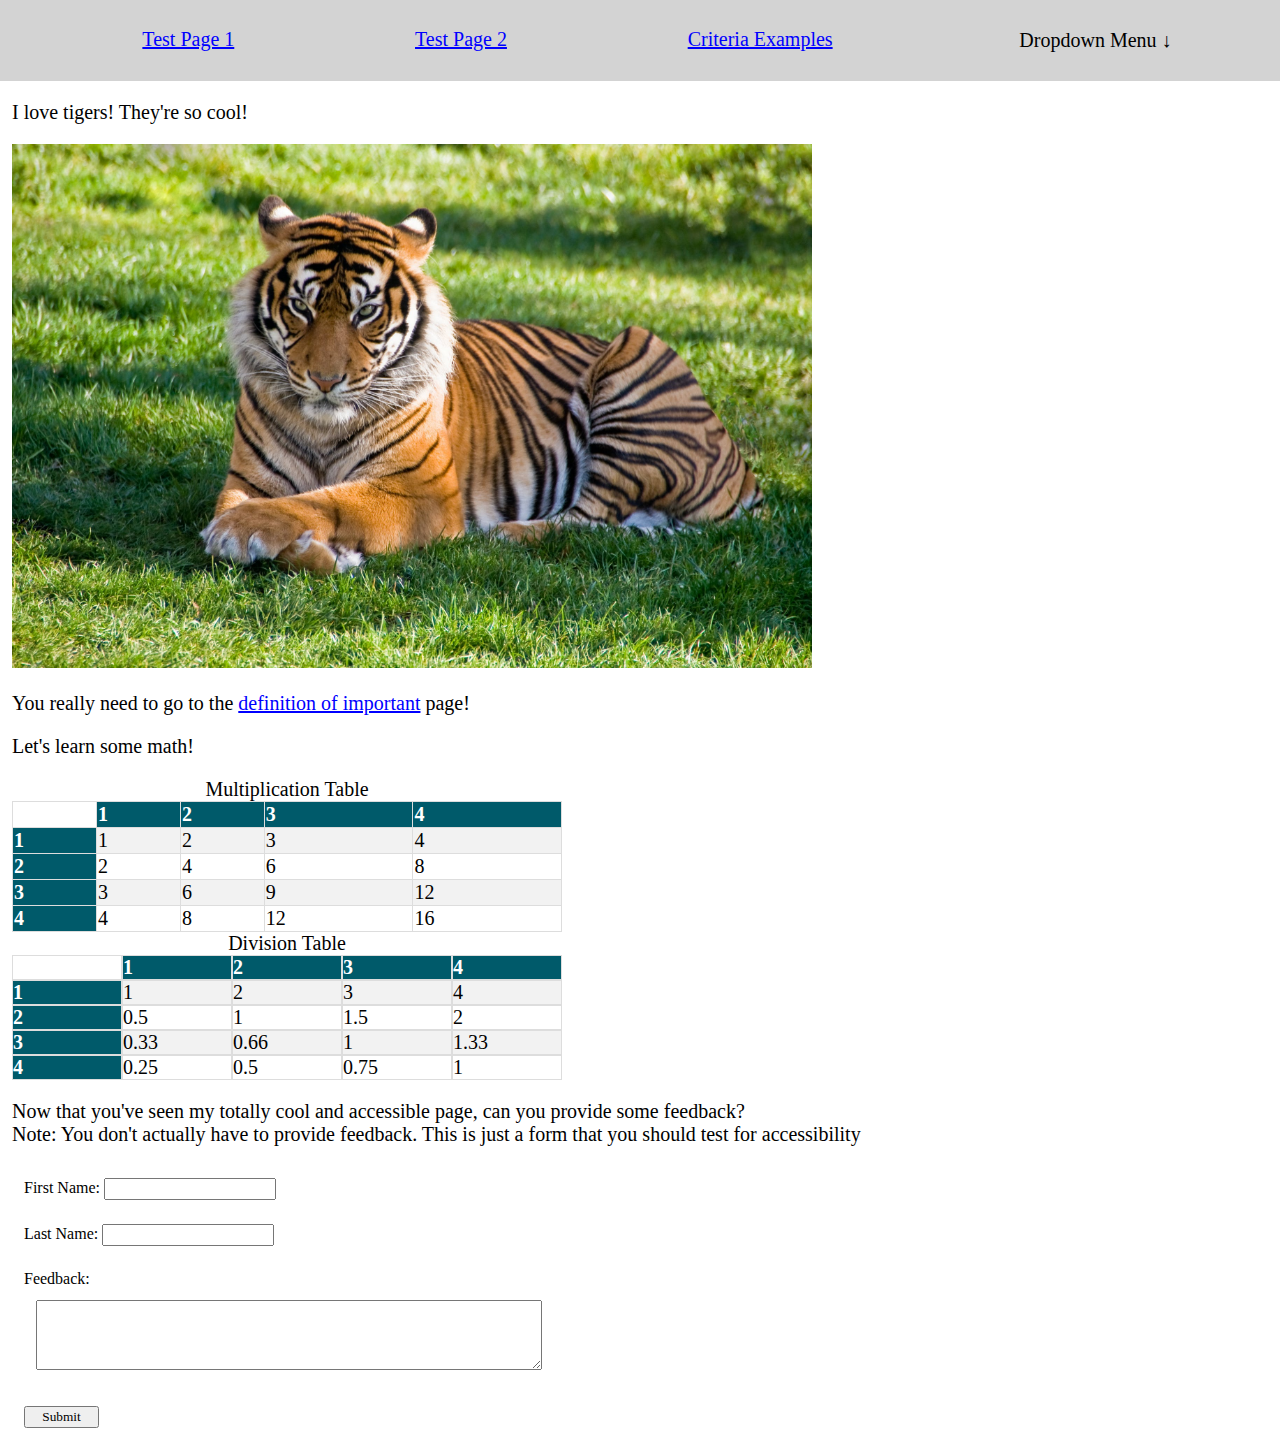
<file: page-2.html>
<!DOCTYPE html>
<html lang="en">
<head>
<title>Test Page 2 - Software Training Example</title>
<link rel="stylesheet" href="styles-two.css">
</head>
<body>
<nav>
	<ul>
		<li><a href="./index.html">Test Page 1</a></li>
		<li><a href="./page-2.html">Test Page 2</a></li>
		<li><a href="./good-examples.html">Criteria Examples</a></li>
		<li>
			<div class="dropdown-menu">
				<button id="dropdown-btn" aria-expanded="false" aria-controls="dropdown-menu">Dropdown Menu ↓</button>
				<ul id="dropdown-menu" aria-labelledby="dropdown-btn" tabindex="-1" aria-hidden="true">
					<li><a href="#">Item 1</a></li>
					<li><a href="#">Item 2</a></li>
					<li><a href="#">Item 3</a></li>
				</ul>
			</div>
		</li>
	</ul>
</nav>
	<main>
		<p>I love tigers! They're so cool!</p>
		<img id="tiger-image" src="./Sources/tiger.jpeg" alt="a tiger laying in the grass">
		<p>You really need to go to the <a id="important-link" href="https://www.merriam-webster.com/dictionary/important" tabindex="-1">definition of important</a> page!	</p>
		<p>Let's learn some math!<p>
		<table>
			<caption>Multiplication Table<caption>
			<tr>
				<td></td>
				<th scope="col">1</th>
				<th scope="col">2</th>
				<th scope="col">3</th>
				<th scope="col">4</th>
			</tr>
			<tr>
				<th scope="row">1</th>
				<td>1</td>
				<td>2</td>
				<td>3</td>
				<td>4</td>
			</tr>
			<tr>
				<th scope="row">2</th>
				<td>2</td>
				<td>4</td>
				<td>6</td>
				<td>8</td>
			</tr>
			<tr>
				<th scope="row">3</th>
				<td>3</td>
				<td>6</td>
				<td>9</td>
				<td>12</td>
			</tr>
			<tr>
				<th scope="row">4</th>
				<td>4</td>
				<td>8</td>
				<td>12</td>
				<td>16</td>
			</tr>
		</table>
		<div class="table">
			<span id="caption">Division Table</span>
			<div class="row">
				<span id="blank"></span>
				<span class="head">1</span>
				<span class="head">2</span>
				<span class="head">3</span>
				<span class="head">4</span>
			</div>
			<div class="row row-even">
				<span class="head">1</span>
				<span>1</span>
				<span>2</span>
				<span>3</span>
				<span>4</span>
			</div>		
			<div class="row">
				<span class="head">2</span>
				<span>0.5</span>
				<span>1</span>
				<span>1.5</span>
				<span>2</span>
			</div>
			<div class="row row-even">
				<span class="head">3</span>
				<span>0.33</span>
				<span>0.66</span>
				<span>1</span>
				<span>1.33</span>
			</div>
			<div class="row">
				<span class="head">4</span>
				<span>0.25</span>
				<span>0.5</span>
				<span>0.75</span>
				<span>1</span>
			</div>
		</div>
		<p>Now that you've seen my totally cool and accessible page, can you provide some feedback?<br>Note: You don't actually have to provide feedback. This is just a form that you should test for accessibility</p>
		<form>
			<div>
				<label for="first-name">First Name:</label>
				<input id="first-name" type="textbox" required>
			</div>
			<div>
				<label for="first-name">Last Name:</label>
				<input id="last-name" type="textbox" required>
			</div>
			<div id="feedback-div">
				<label>Feedback:</label>
				<textarea id="feedback" rows="4" cols="50" required></textarea>
			</div>
			<input id="submit-button" type="submit" value="Submit">
		</form>
	</main>
</body>
</html>
</file>
<file: index-styles.css>
* {
	font-family: Times New Roman;
}

body {
	margin: 0px;
}

main {
	margin: 12px;
}

#skip a, .skip a{
	outline: 2px solid black;
	border-radius: 5px;
	position: absolute;
	padding: 2px;
	top: -100px;
}

#skip a:focus, .skip a:focus {
	top: 0px;
}

nav {
		background-color: lightgray;
		padding: 12px;
}

nav ul {
		display: flex;
		justify-content: space-around;
}

nav ul a {
	font-size: 18px;
}

p, span {
	font-size: 18px;
}
#red {
	color: red;
}

#green {
	color: green;
}

#hidden {
	position: absolute;
	left: -400px;
}

h3 {
	font-size: 20px;
}

.image-div {
	display: flex;
	flex-direction: column;
	margin: 24px;
}

img {
	max-width: 225px;
}

#video-example {
	display:flex;
	flex-direction: column;
}

#more-paragraphs {
	background-color: lightgreen;
	opacity: 0.5;
}

nav ul li {
	list-style-type: none;
}
a {
 color: blue;
}

.dropdown-menu {
  position: relative;
}

#dropdown-btn {
	background-color: transparent;
	border: none;
	font-size: 20px;
}

.dropdown-menu ul {
  list-style: none;
  padding: 0;
  margin: 0;
  display: none;
  position: absolute;
  top: 100%;
  left: 0;
  border: 1px solid black;
}

.dropdown-menu ul li {
  background-color: #fff;
}

.dropdown-menu ul li a {
  display: block;
  padding: 10px;
}

.dropdown-menu ul li:hover {
  background-color: #f0f0f0;
}
</file>
<file: good-example.css>
html {
  scroll-behavior: smooth;
}
//Make sure no one gets vertigo if they want reduced motion
@media (prefers-reduced-motion) {
	html {
		scroll-behavior: auto;
	}
}

#nav {
		background-color: lightgray;
		padding: 12px;
}

#nav ul {
		display: flex;
		justify-content: space-around;
}

#nav ul a {
	font-size: 18px;
}
#nav ul li {
	list-style-type: none;
}
main ul li {
	margin: 6px 0px;
}

.highlight {
  background-color: yellow; /* or any other highlight style you prefer */
  transition: background-color 2s ease; /* smooth transition */
}

*:focus {
    outline: 2px solid red;
    outline-offset: 2px;
}


/*No unexpexted changes */
.box {
	width: 300px;
    height: 200px;
    margin: 20px auto;
    background-color: lightblue;
	transition: background-color 0.3s ease;
}

#expected-message {
	margin-top: 20px;
    font-size: 1.2em;
}

/*automatically updating content can be paused*/
.ticker {
    background: #333;
    color: #fff;
    padding: 10px;
    overflow: hidden;
    white-space: nowrap;
	margin: 0px 0px 6px 0px;
}

/*Change command*/
.command-area {
  width: 300px;
  height: 200px;
  border: 1px solid #ccc;
  padding: 10px;
  margin-bottom: 10px;
}

.dynamic-div {
	display: flex;
	align-items: center;
}
.dynamic-div button {
	height: fit-content;
}

/*focusing prevents additional content from disapearing*/

.focusable-button {
    padding: 10px;
    margin-bottom: 10px;
  }
  .additional-content {
    display: none;
    border: 1px solid black;
    padding: 10px;
  }
 
/*SR menus are easy to navigate */
#sr-nav {
		background-color: lightgray;
		padding: 12px;
}

#sr-nav ul {
		display: flex;
		justify-content: space-around;
}

#sr-nav ul a {
	font-size: 18px;
}
#sr-nav ul li {
	list-style-type: none;
}
#sr-dropdown-btn {
    background-color: transparent;
    border: none;
    font-size: 20px;
}

/*Headings levels*/
.heading-margin {
	border: 1px solid black;
}

.heading-margin h2 {
	margin-left: 24px;
}
.heading-margin h3 {
	margin-left: 60px;
}

/*Should be a heading*/
#heading-functionality p {
	margin-left: 24px;
	font-size: 24px;
	font-weight: bold;
}

/*Appropriate table HTML*/
.table {
	border-collapse: collapse;
	width: 100%;
	max-width: 550px;
}

.table td, .table th{
	border: 1px solid black;
	padding: 3px;
}

.table th {
	background-color: #005a6a;
	color: white;
}

/**Image as text**/
#image-example {
	display: flex;
	align-items: center;
}

/*Videos*/
.video-title {
	font-size: 1.1em;
	margin: 10px 0;
}

.video-container {
    position: relative;
    width: 100%;
    max-width: 560px;
    overflow: hidden;
}

.video-container::before {
    content: "";
    display: block;
    padding-top: 56.25%; /* 16:9 Aspect Ratio (9/16 = 0.5625) */
}

.video-container iframe {
    position: absolute;
    top: 0;
    left: 0;
    width: 100%;
    height: 100%;
}

/*flashing content*/
.flashing-content {
	width: 100px;
	height: 100px;
	background-color: red;
	margin: 12px;
	background-color: green;
}

@keyframes flash {
    0% { background-color: green; }
    50% { background-color: blue; }
    100% { background-color: green; }
}
/*Text conveyed by color*/
.blue-button {
	color: blue;
}
.green-button {
	color: green;
}

/**page flow image**/
#flow-img {
	max-width: 500px;
}
</file>
<file: styles-two.css>
* {
	font-family: Times New Roman;
}

body {
	margin: 0px;
}

main {
	margin: 12px;
}

a {
 color: blue;
}

nav {
		background-color: lightgray;
		padding: 12px;
}

nav ul {
		display: flex;
		justify-content: space-around;
}

nav ul a {
	font-size: 20px;
}

p, span, td, th, caption {
	font-size: 20px;
}

nav ul li {
	list-style-type: none;
}

#dropdown-btn {
	background-color: transparent;
	border: none;
	font-size: 20px;
}

.dropbtn {
  display: inline-block;
  text-align: center;
  padding: 14px 16px;
}

li.dropdown {
  display: inline-block;
}

.dropdown-content {
  display: none;
  position: absolute;
  background-color: #f9f9f9;
  min-width: 160px;
  box-shadow: 0px 8px 16px 0px rgba(0,0,0,0.2);
  z-index: 1;
}

.dropdown-content a {
  padding: 12px 16px;
  display: block;
  text-align: left;
}

.dropdown-content a:hover, .dropdown-content a:focus {background-color: #f1f1f1;}

.dropdown:hover .dropdown-content, .dropdown:focus.dropdown-content  {
  display: block;
}

#dropdown-btn:hover + ul {
    display: block;
}

#dropdown-menu:hover {
	display: block;
}

#dropdown-menu {
    display: none;
}

#dropdown-menu {
  list-style: none;
  padding: 0;
  margin: 0;
  border: 1px solid black;
  color: #333;
  position: absolute;
  background-color: white;
}

#dropdown-menu li:hover{
	background-color: gray;
}

.dropdown-menu ul li a {
  display: block;
  padding: 10px;
}

#tiger-image {
	width: 800px;
}

table {
	border-collapse: collapse;
	width: 100%;
	max-width: 550px;
}

th {
	background-color: #005a6a;
	color: white;
	border: 1px solid #dddddd;
	text-align: left;
}
td {
    border: 1px solid #dddddd;
}

tr:nth-child(even) {
        background-color: #f2f2f2;
}

.table {
	border-collapse: collapse;
	width: 100%;
	max-width: 550px;
	display: flex;
	flex-direction: column;
}
.row {
	display: flex;
	border-collapse: collapse;
}
.head {
	background-color: #005a6a;
	color: white;
	border: 1px solid #dddddd;
	text-align: left;
	width: 100%;
	font-weight: bold;
}
.row span {
    border: 1px solid #dddddd;
	width: 100%;
}

.row-even {
 background-color: #f2f2f2;
}

#caption {
	align-self: center;
}

form {
	display: flex;
	flex-direction: column;
}

form div {
	margin: 12px;
}

#feedback {
	width: 100%;
	max-width: 500px;
	height: 100%;
	margin: 12px;
}

#submit-button {
	width: 75px;
	margin: 12px;
	text-align: center;
}
#feedback-div {
	display: flex;
	flex-direction: column;
}
</file>
